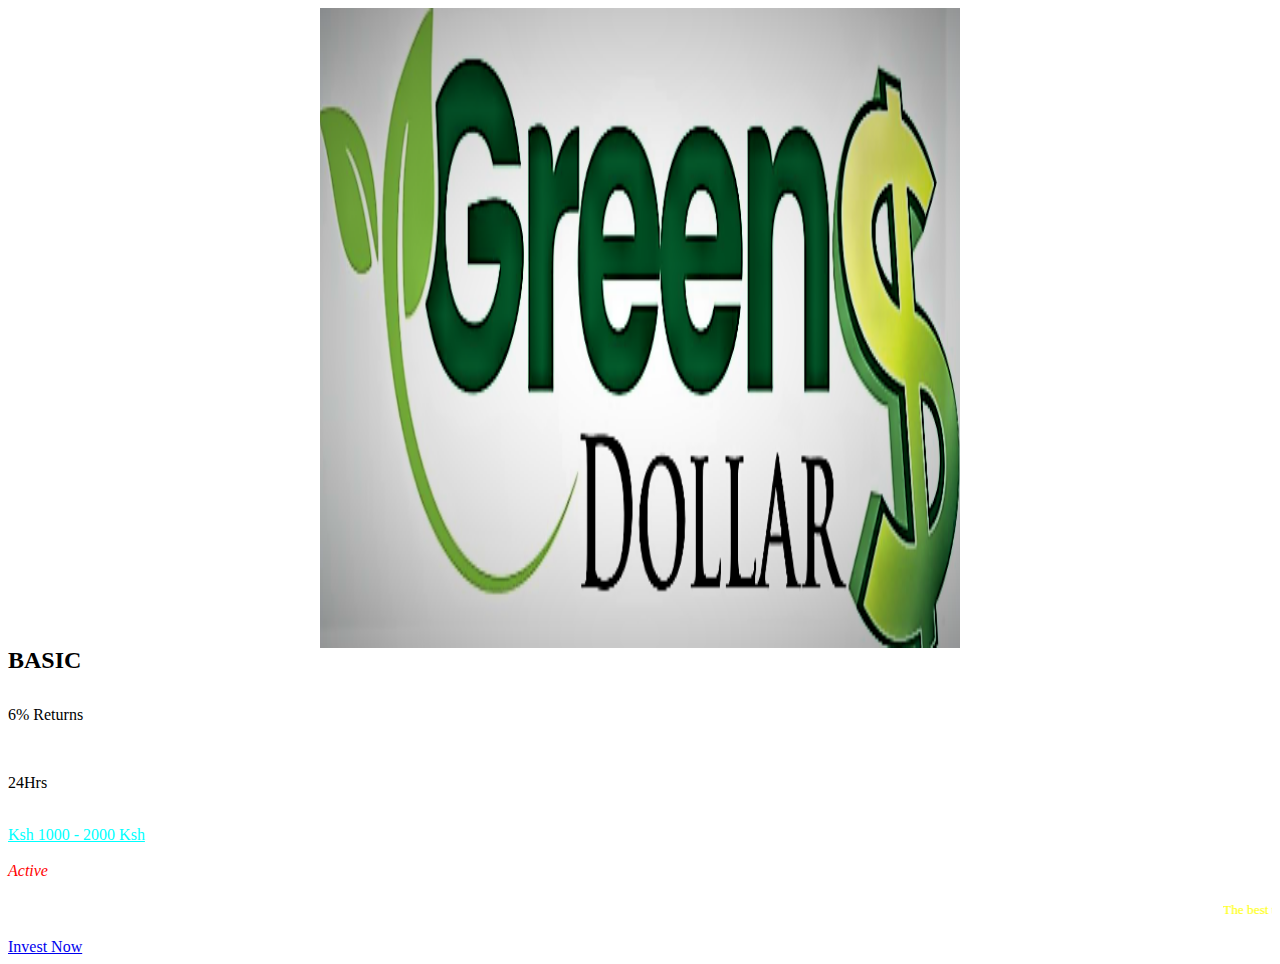
<file: Basic Plan.html>
<!DOCTYPE html>
<html lang="pt-BR">
<head>
	<meta charset="UTF-8">
		<title>The  &#8211; Green Dollar</title>
<meta name='robots' content='max-image-preview:large' />
<link rel="alternate" type="application/rss+xml" title="Feed para Dream Sinaiss &raquo;" href="https://dreamsinaiss.com/feed/" />
<link rel="alternate" type="application/rss+xml" title="Feed de comentários para Dream Sinaiss &raquo;" href="https://dreamsinaiss.com/comments/feed/" />

<style id='wp-emoji-styles-inline-css'>

	img.wp-smiley, img.emoji {
		display: inline !important;
		border: none !important;
		box-shadow: none !important;
		height: 1em !important;
		width: 1em !important;
		margin: 0 0.07em !important;
		vertical-align: -0.1em !important;
		background: none !important;
		padding: 0 !important;
	}
</style>
<style id='classic-theme-styles-inline-css'>
/*! This file is auto-generated */
.wp-block-button__link{color:#fff;background-color:#32373c;border-radius:9999px;box-shadow:none;text-decoration:none;padding:calc(.667em + 2px) calc(1.333em + 2px);font-size:1.125em}.wp-block-file__button{background:#32373c;color:#fff;text-decoration:none}
</style>
<style id='global-styles-inline-css'>
body{--wp--preset--color--black: #000000;--wp--preset--color--cyan-bluish-gray: #abb8c3;--wp--preset--color--white: #ffffff;--wp--preset--color--pale-pink: #f78da7;--wp--preset--color--vivid-red: #cf2e2e;--wp--preset--color--luminous-vivid-orange: #ff6900;--wp--preset--color--luminous-vivid-amber: #fcb900;--wp--preset--color--light-green-cyan: #7bdcb5;--wp--preset--color--vivid-green-cyan: #00d084;--wp--preset--color--pale-cyan-blue: #8ed1fc;--wp--preset--color--vivid-cyan-blue: #0693e3;--wp--preset--color--vivid-purple: #9b51e0;--wp--preset--gradient--vivid-cyan-blue-to-vivid-purple: linear-gradient(135deg,rgba(6,147,227,1) 0%,rgb(155,81,224) 100%);--wp--preset--gradient--light-green-cyan-to-vivid-green-cyan: linear-gradient(135deg,rgb(122,220,180) 0%,rgb(0,208,130) 100%);--wp--preset--gradient--luminous-vivid-amber-to-luminous-vivid-orange: linear-gradient(135deg,rgba(252,185,0,1) 0%,rgba(255,105,0,1) 100%);--wp--preset--gradient--luminous-vivid-orange-to-vivid-red: linear-gradient(135deg,rgba(255,105,0,1) 0%,rgb(207,46,46) 100%);--wp--preset--gradient--very-light-gray-to-cyan-bluish-gray: linear-gradient(135deg,rgb(238,238,238) 0%,rgb(169,184,195) 100%);--wp--preset--gradient--cool-to-warm-spectrum: linear-gradient(135deg,rgb(74,234,220) 0%,rgb(151,120,209) 20%,rgb(207,42,186) 40%,rgb(238,44,130) 60%,rgb(251,105,98) 80%,rgb(254,248,76) 100%);--wp--preset--gradient--blush-light-purple: linear-gradient(135deg,rgb(255,206,236) 0%,rgb(152,150,240) 100%);--wp--preset--gradient--blush-bordeaux: linear-gradient(135deg,rgb(254,205,165) 0%,rgb(254,45,45) 50%,rgb(107,0,62) 100%);--wp--preset--gradient--luminous-dusk: linear-gradient(135deg,rgb(255,203,112) 0%,rgb(199,81,192) 50%,rgb(65,88,208) 100%);--wp--preset--gradient--pale-ocean: linear-gradient(135deg,rgb(255,245,203) 0%,rgb(182,227,212) 50%,rgb(51,167,181) 100%);--wp--preset--gradient--electric-grass: linear-gradient(135deg,rgb(202,248,128) 0%,rgb(113,206,126) 100%);--wp--preset--gradient--midnight: linear-gradient(135deg,rgb(2,3,129) 0%,rgb(40,116,252) 100%);--wp--preset--font-size--small: 13px;--wp--preset--font-size--medium: 20px;--wp--preset--font-size--large: 36px;--wp--preset--font-size--x-large: 42px;--wp--preset--spacing--20: 0.44rem;--wp--preset--spacing--30: 0.67rem;--wp--preset--spacing--40: 1rem;--wp--preset--spacing--50: 1.5rem;--wp--preset--spacing--60: 2.25rem;--wp--preset--spacing--70: 3.38rem;--wp--preset--spacing--80: 5.06rem;--wp--preset--shadow--natural: 6px 6px 9px rgba(0, 0, 0, 0.2);--wp--preset--shadow--deep: 12px 12px 50px rgba(0, 0, 0, 0.4);--wp--preset--shadow--sharp: 6px 6px 0px rgba(0, 0, 0, 0.2);--wp--preset--shadow--outlined: 6px 6px 0px -3px rgba(255, 255, 255, 1), 6px 6px rgba(0, 0, 0, 1);--wp--preset--shadow--crisp: 6px 6px 0px rgba(0, 0, 0, 1);}:where(.is-layout-flex){gap: 0.5em;}:where(.is-layout-grid){gap: 0.5em;}body .is-layout-flow > .alignleft{float: left;margin-inline-start: 0;margin-inline-end: 2em;}body .is-layout-flow > .alignright{float: right;margin-inline-start: 2em;margin-inline-end: 0;}body .is-layout-flow > .aligncenter{margin-left: auto !important;margin-right: auto !important;}body .is-layout-constrained > .alignleft{float: left;margin-inline-start: 0;margin-inline-end: 2em;}body .is-layout-constrained > .alignright{float: right;margin-inline-start: 2em;margin-inline-end: 0;}body .is-layout-constrained > .aligncenter{margin-left: auto !important;margin-right: auto !important;}body .is-layout-constrained > :where(:not(.alignleft):not(.alignright):not(.alignfull)){max-width: var(--wp--style--global--content-size);margin-left: auto !important;margin-right: auto !important;}body .is-layout-constrained > .alignwide{max-width: var(--wp--style--global--wide-size);}body .is-layout-flex{display: flex;}body .is-layout-flex{flex-wrap: wrap;align-items: center;}body .is-layout-flex > *{margin: 0;}body .is-layout-grid{display: grid;}body .is-layout-grid > *{margin: 0;}:where(.wp-block-columns.is-layout-flex){gap: 2em;}:where(.wp-block-columns.is-layout-grid){gap: 2em;}:where(.wp-block-post-template.is-layout-flex){gap: 1.25em;}:where(.wp-block-post-template.is-layout-grid){gap: 1.25em;}.has-black-color{color: var(--wp--preset--color--black) !important;}.has-cyan-bluish-gray-color{color: var(--wp--preset--color--cyan-bluish-gray) !important;}.has-white-color{color: var(--wp--preset--color--white) !important;}.has-pale-pink-color{color: var(--wp--preset--color--pale-pink) !important;}.has-vivid-red-color{color: var(--wp--preset--color--vivid-red) !important;}.has-luminous-vivid-orange-color{color: var(--wp--preset--color--luminous-vivid-orange) !important;}.has-luminous-vivid-amber-color{color: var(--wp--preset--color--luminous-vivid-amber) !important;}.has-light-green-cyan-color{color: var(--wp--preset--color--light-green-cyan) !important;}.has-vivid-green-cyan-color{color: var(--wp--preset--color--vivid-green-cyan) !important;}.has-pale-cyan-blue-color{color: var(--wp--preset--color--pale-cyan-blue) !important;}.has-vivid-cyan-blue-color{color: var(--wp--preset--color--vivid-cyan-blue) !important;}.has-vivid-purple-color{color: var(--wp--preset--color--vivid-purple) !important;}.has-black-background-color{background-color: var(--wp--preset--color--black) !important;}.has-cyan-bluish-gray-background-color{background-color: var(--wp--preset--color--cyan-bluish-gray) !important;}.has-white-background-color{background-color: var(--wp--preset--color--white) !important;}.has-pale-pink-background-color{background-color: var(--wp--preset--color--pale-pink) !important;}.has-vivid-red-background-color{background-color: var(--wp--preset--color--vivid-red) !important;}.has-luminous-vivid-orange-background-color{background-color: var(--wp--preset--color--luminous-vivid-orange) !important;}.has-luminous-vivid-amber-background-color{background-color: var(--wp--preset--color--luminous-vivid-amber) !important;}.has-light-green-cyan-background-color{background-color: var(--wp--preset--color--light-green-cyan) !important;}.has-vivid-green-cyan-background-color{background-color: var(--wp--preset--color--vivid-green-cyan) !important;}.has-pale-cyan-blue-background-color{background-color: var(--wp--preset--color--pale-cyan-blue) !important;}.has-vivid-cyan-blue-background-color{background-color: var(--wp--preset--color--vivid-cyan-blue) !important;}.has-vivid-purple-background-color{background-color: var(--wp--preset--color--vivid-purple) !important;}.has-black-border-color{border-color: var(--wp--preset--color--black) !important;}.has-cyan-bluish-gray-border-color{border-color: var(--wp--preset--color--cyan-bluish-gray) !important;}.has-white-border-color{border-color: var(--wp--preset--color--white) !important;}.has-pale-pink-border-color{border-color: var(--wp--preset--color--pale-pink) !important;}.has-vivid-red-border-color{border-color: var(--wp--preset--color--vivid-red) !important;}.has-luminous-vivid-orange-border-color{border-color: var(--wp--preset--color--luminous-vivid-orange) !important;}.has-luminous-vivid-amber-border-color{border-color: var(--wp--preset--color--luminous-vivid-amber) !important;}.has-light-green-cyan-border-color{border-color: var(--wp--preset--color--light-green-cyan) !important;}.has-vivid-green-cyan-border-color{border-color: var(--wp--preset--color--vivid-green-cyan) !important;}.has-pale-cyan-blue-border-color{border-color: var(--wp--preset--color--pale-cyan-blue) !important;}.has-vivid-cyan-blue-border-color{border-color: var(--wp--preset--color--vivid-cyan-blue) !important;}.has-vivid-purple-border-color{border-color: var(--wp--preset--color--vivid-purple) !important;}.has-vivid-cyan-blue-to-vivid-purple-gradient-background{background: var(--wp--preset--gradient--vivid-cyan-blue-to-vivid-purple) !important;}.has-light-green-cyan-to-vivid-green-cyan-gradient-background{background: var(--wp--preset--gradient--light-green-cyan-to-vivid-green-cyan) !important;}.has-luminous-vivid-amber-to-luminous-vivid-orange-gradient-background{background: var(--wp--preset--gradient--luminous-vivid-amber-to-luminous-vivid-orange) !important;}.has-luminous-vivid-orange-to-vivid-red-gradient-background{background: var(--wp--preset--gradient--luminous-vivid-orange-to-vivid-red) !important;}.has-very-light-gray-to-cyan-bluish-gray-gradient-background{background: var(--wp--preset--gradient--very-light-gray-to-cyan-bluish-gray) !important;}.has-cool-to-warm-spectrum-gradient-background{background: var(--wp--preset--gradient--cool-to-warm-spectrum) !important;}.has-blush-light-purple-gradient-background{background: var(--wp--preset--gradient--blush-light-purple) !important;}.has-blush-bordeaux-gradient-background{background: var(--wp--preset--gradient--blush-bordeaux) !important;}.has-luminous-dusk-gradient-background{background: var(--wp--preset--gradient--luminous-dusk) !important;}.has-pale-ocean-gradient-background{background: var(--wp--preset--gradient--pale-ocean) !important;}.has-electric-grass-gradient-background{background: var(--wp--preset--gradient--electric-grass) !important;}.has-midnight-gradient-background{background: var(--wp--preset--gradient--midnight) !important;}.has-small-font-size{font-size: var(--wp--preset--font-size--small) !important;}.has-medium-font-size{font-size: var(--wp--preset--font-size--medium) !important;}.has-large-font-size{font-size: var(--wp--preset--font-size--large) !important;}.has-x-large-font-size{font-size: var(--wp--preset--font-size--x-large) !important;}
.wp-block-navigation a:where(:not(.wp-element-button)){color: inherit;}
:where(.wp-block-post-template.is-layout-flex){gap: 1.25em;}:where(.wp-block-post-template.is-layout-grid){gap: 1.25em;}
:where(.wp-block-columns.is-layout-flex){gap: 2em;}:where(.wp-block-columns.is-layout-grid){gap: 2em;}
.wp-block-pullquote{font-size: 1.5em;line-height: 1.6;}
</style>
<link rel='stylesheet' id='hello-elementor-css' href='https://dreamsinaiss.com/wp-content/themes/hello-elementor/style.min.css?ver=2.9.0' media='all' />
<link rel='stylesheet' id='hello-elementor-theme-style-css' href='https://dreamsinaiss.com/wp-content/themes/hello-elementor/theme.min.css?ver=2.9.0' media='all' />
<link rel='stylesheet' id='elementor-frontend-css' href='https://dreamsinaiss.com/wp-content/plugins/elementor/assets/css/frontend-lite.min.css?ver=3.17.3' media='all' />
<link rel='stylesheet' id='elementor-post-9-css' href='https://dreamsinaiss.com/wp-content/uploads/elementor/css/post-9.css?ver=1707600883' media='all' />
<link rel='stylesheet' id='elementor-icons-css' href='https://dreamsinaiss.com/wp-content/plugins/elementor/assets/lib/eicons/css/elementor-icons.min.css?ver=5.23.0' media='all' />
<link rel='stylesheet' id='swiper-css' href='https://dreamsinaiss.com/wp-content/plugins/elementor/assets/lib/swiper/v8/css/swiper.min.css?ver=8.4.5' media='all' />
<link rel='stylesheet' id='elementor-pro-css' href='https://dreamsinaiss.com/wp-content/plugins/elementor-pro/assets/css/frontend-lite.min.css?ver=3.7.2' media='all' />
<link rel='stylesheet' id='elementor-global-css' href='https://dreamsinaiss.com/wp-content/uploads/elementor/css/global.css?ver=1707600883' media='all' />
<link rel='stylesheet' id='elementor-post-123-css' href='https://dreamsinaiss.com/wp-content/uploads/elementor/css/post-123.css?ver=1707600909' media='all' />
<link rel='stylesheet' id='google-fonts-1-css' href='https://fonts.googleapis.com/css?family=Roboto%3A100%2C100italic%2C200%2C200italic%2C300%2C300italic%2C400%2C400italic%2C500%2C500italic%2C600%2C600italic%2C700%2C700italic%2C800%2C800italic%2C900%2C900italic%7CRoboto+Slab%3A100%2C100italic%2C200%2C200italic%2C300%2C300italic%2C400%2C400italic%2C500%2C500italic%2C600%2C600italic%2C700%2C700italic%2C800%2C800italic%2C900%2C900italic%7CInter%3A100%2C100italic%2C200%2C200italic%2C300%2C300italic%2C400%2C400italic%2C500%2C500italic%2C600%2C600italic%2C700%2C700italic%2C800%2C800italic%2C900%2C900italic&#038;display=swap&#038;ver=6.4.3' media='all' />
<link rel='stylesheet' id='elementor-icons-shared-0-css' href='https://dreamsinaiss.com/wp-content/plugins/elementor/assets/lib/font-awesome/css/fontawesome.min.css?ver=5.15.3' media='all' />
<link rel='stylesheet' id='elementor-icons-fa-solid-css' href='https://dreamsinaiss.com/wp-content/plugins/elementor/assets/lib/font-awesome/css/solid.min.css?ver=5.15.3' media='all' />
<link rel="preconnect" href="https://fonts.gstatic.com/" crossorigin><script src="https://dreamsinaiss.com/wp-includes/js/jquery/jquery.min.js?ver=3.7.1" id="jquery-core-js"></script>
<script src="https://dreamsinaiss.com/wp-includes/js/jquery/jquery-migrate.min.js?ver=3.4.1" id="jquery-migrate-js"></script>
<link rel="https://api.w.org/" href="https://dreamsinaiss.com/wp-json/" /><link rel="alternate" type="application/json" href="https://dreamsinaiss.com/wp-json/wp/v2/pages/123" /><link rel="EditURI" type="application/rsd+xml" title="RSD" href="https://dreamsinaiss.com/xmlrpc.php?rsd" />
<meta name="generator" content="WordPress 6.4.3" />
<link rel="canonical" href="https://dreamsinaiss.com/12-2/" />
<link rel='shortlink' href='https://dreamsinaiss.com/?p=123' />
<link rel="alternate" type="application/json+oembed" href="https://dreamsinaiss.com/wp-json/oembed/1.0/embed?url=https%3A%2F%2Fdreamsinaiss.com%2F12-2%2F" />
<link rel="alternate" type="text/xml+oembed" href="https://dreamsinaiss.com/wp-json/oembed/1.0/embed?url=https%3A%2F%2Fdreamsinaiss.com%2F12-2%2F&#038;format=xml" />
<meta name="generator" content="Elementor 3.17.3; features: e_dom_optimization, e_optimized_assets_loading, e_optimized_css_loading, additional_custom_breakpoints, block_editor_assets_optimize, e_image_loading_optimization; settings: css_print_method-external, google_font-enabled, font_display-swap">
	<meta name="viewport" content="width=device-width, initial-scale=1.0, viewport-fit=cover" />





    



</head>
<body class="page-template page-template-elementor_canvas page page-id-123 elementor-default elementor-template-canvas elementor-kit-9 elementor-page elementor-page-123">
			<div data-elementor-type="wp-page" data-elementor-id="123" class="elementor elementor-123">
							<div class="elementor-element elementor-element-8fa3c4e e-flex e-con-boxed e-con e-parent" data-id="8fa3c4e" data-element_type="container" data-settings="{&quot;background_background&quot;:&quot;classic&quot;,&quot;content_width&quot;:&quot;boxed&quot;}" data-core-v316-plus="true">
					<div class="e-con-inner">
				<div class="elementor-element elementor-element-d60bb98 elementor-widget elementor-widget-image" data-id="d60bb98" data-element_type="widget" data-widget_type="image.default">
				<div class="elementor-widget-container">
			<style>/*! elementor - v3.17.0 - 08-11-2023 */
.elementor-widget-image{text-align:center}.elementor-widget-image a{display:inline-block}.elementor-widget-image a img[src$=".svg"]{width:48px}.elementor-widget-image img{vertical-align:middle;display:inline-block}</style>												<img fetchpriority="high" decoding="async" width="640" height="640" src=" 1.png       " class="attachment-medium_large size-medium_large wp-image-135" alt="" srcset="1.png" 640w, https://dreamsinaiss.com/wp-content/uploads/2023/11/IMG_2422-300x300.jpeg 300w, https://dreamsinaiss.com/wp-content/uploads/2023/11/IMG_2422-150x150.jpeg 150w" sizes="(max-width: 640px) 100vw, 640px" />															</div>
				</div>
				<div class="elementor-element elementor-element-954f81c elementor-widget elementor-widget-html" data-id="954f81c" data-element_type="widget" data-widget_type="html.default">
				<div class="elementor-widget-container">
			<!-- Meta Pixel Code -->

















<!-- End Meta Pixel Code -->		</div>
				</div>
				<div class="elementor-element elementor-element-0760ab6 elementor-widget elementor-widget-heading" data-id="0760ab6" data-element_type="widget" data-widget_type="heading.default">
				<div class="elementor-widget-container">
			<style>/*! elementor - v3.17.0 - 08-11-2023 */
.elementor-heading-title{padding:0;margin:0;line-height:1}.elementor-widget-heading .elementor-heading-title[class*=elementor-size-]>a{color:inherit;font-size:inherit;line-height:inherit}.elementor-widget-heading .elementor-heading-title.elementor-size-small{font-size:15px}.elementor-widget-heading .elementor-heading-title.elementor-size-medium{font-size:19px}.elementor-widget-heading .elementor-heading-title.elementor-size-large{font-size:29px}.elementor-widget-heading .elementor-heading-title.elementor-size-xl{font-size:39px}.elementor-widget-heading .elementor-heading-title.elementor-size-xxl{font-size:59px}</style><h2 class="elementor-heading-title elementor-size-default">BASIC </h2>	<div>        &nbsp;  &nbsp;                


</div>	</div>
				</div>
				<div class="elementor-element elementor-element-de12e31 elementor-widget__width-initial elementor-widget elementor-widget-text-editor" data-id="de12e31" data-element_type="widget" data-widget_type="text-editor.default">
				<div class="elementor-widget-container">
			<style>/*! elementor - v3.17.0 - 08-11-2023 */
.elementor-widget-text-editor.elementor-drop-cap-view-stacked .elementor-drop-cap{background-color:#69727d;color:#fff}.elementor-widget-text-editor.elementor-drop-cap-view-framed .elementor-drop-cap{color:#69727d;border:3px solid;background-color:transparent}.elementor-widget-text-editor:not(.elementor-drop-cap-view-default) .elementor-drop-cap{margin-top:8px}.elementor-widget-text-editor:not(.elementor-drop-cap-view-default) .elementor-drop-cap-letter{width:1em;height:1em}.elementor-widget-text-editor .elementor-drop-cap{float:left;text-align:center;line-height:1;font-size:50px}.elementor-widget-text-editor .elementor-drop-cap-letter{display:inline-block}</style>				<p>6% Returns</p>			<BR>	<p>24Hrs</p> <br>       <u>Ksh 1000 - 2000 Ksh</u>	               	<br><br>	<i>Active</i>				</div>
				</div>
				<div class="elementor-element elementor-element-27480f7 elementor-widget__width-initial elementor-widget elementor-widget-text-editor" data-id="27480f7" data-element_type="widget" data-widget_type="text-editor.default">
				<div class="elementor-widget-container">
							<p> 
                                


                                <marquee behavior="scroll" direction="left">
                                    <h class="head1" style="color:yellow;"   >    <sub>  The best time to invest is now.... 💸💸💸💸 💸💸💸💸💸   </sub>   </h>
                                </marquee>
                               




                            </p>						</div>

                           
				</div>
				<div class="elementor-element elementor-element-1f80647 elementor-view-default elementor-widget elementor-widget-icon" data-id="1f80647" data-element_type="widget" data-widget_type="icon.default">
				<div class="elementor-widget-container">
					<div class="elementor-icon-wrapper">
			<div class="elementor-icon">
			<i aria-hidden="true" class="fas fa-caret-down"></i>			</div>
		</div>
				</div>
				</div>
				<div class="elementor-element elementor-element-0eba6be elementor-align-justify elementor-widget__width-initial elementor-mobile-align-center elementor-widget elementor-widget-button" data-id="0eba6be" data-element_type="widget" data-widget_type="button.default">
				<div class="elementor-widget-container">
					<div class="elementor-button-wrapper">
			<a class="elementor-button elementor-button-link elementor-size-sm" href="  deposit.html ">
						<span class="elementor-button-content-wrapper">
						<span class="elementor-button-text"> Invest Now </span>
		</span>
					</a>
		</div>
				</div>
				</div>
					</div>
				</div>
		<div class="elementor-element elementor-element-65073a6 e-flex e-con-boxed e-con e-parent" data-id="65073a6" data-element_type="container" data-settings="{&quot;content_width&quot;:&quot;boxed&quot;}" data-core-v316-plus="true">
					<div class="e-con-inner">
					</div>
				</div>
							</div>
		
















<style> 
i{
    color: red;

    
}

u{
	color: cyan;
}
    
    </style>


</body>
</html>
</file>
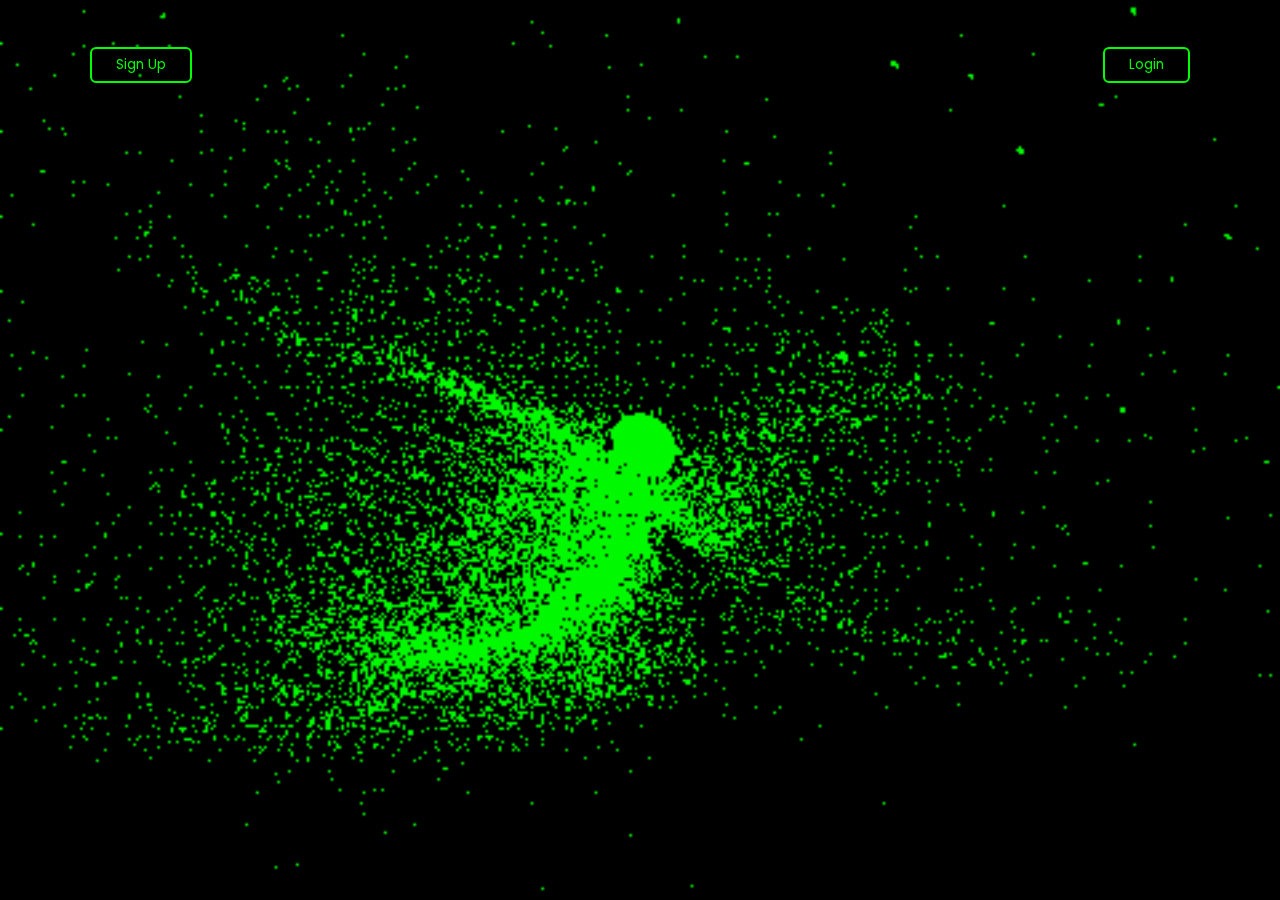
<file: login.html.html>
<!DOCTYPE html>
<!-- Coding by CodingLab || www.codinglabweb.com -->
<html lang="en">
  <head>
    <meta charset="UTF-8" />
    <meta http-equiv="X-UA-Compatible" content="IE=edge" />
    <meta name="viewport" content="width=device-width, initial-scale=1.0" />
    <title>  Green Dollar</title>
    <link rel="stylesheet" href="style.css" />
    <!-- Unicons -->
    <link rel="stylesheet" href="https://unicons.iconscout.com/release/v4.0.0/css/line.css" />
  </head>
  <body>
     
    <!-- Header -->
    <header class="header"><br>
       
      <nav class="nav">
        
       

         

        <button class="button" id="form-open"> Sign Up</button>
<br>
<button class="button" id="form-open"> Login</button>

      </nav>
      <marquee behavior="scroll" direction="left"> <b>    </b> </marquee>
       
    </header> 
     
    <!-- Home -->
    <section class="home">
      <div class="form_container">
        <i class="uil uil-times form_close"></i>
        <!-- Login From -->
        <div class="form login_form">
          <form action="Gold Win Dashboar.html">
            <h2  >  💲  </h2>
            <br>
            <h2 style="color: lime;"> Login </h2>

            <div class="input_box">
              <input type="email" placeholder="Enter your email" required />
              <i class="uil uil-envelope-alt email"></i>
            </div>
            <div class="input_box">
              <input type="password"  placeholder="Enter your password" required />
              <i class="uil uil-lock password"></i>
              <i class="uil uil-eye-slash pw_hide"></i>
            </div>

            <div class="option_field">
              <span class="checkbox">
                <input type="checkbox" id="check" required/>
                <label for="check">Remember me</label>
              </span>
              <a href="index.html" class="forgot_pw">Forgot password?</a>
            </div>

            <button class="button">Login Now</button>

            <div class="login_signup">Don't have an account? <a href="#" id="signup">Signup</a></div>
          </form>
          <br>
          <marquee behavior="scroll" direction="left"> <i> Please save your Email & Password so we can keep you logged in for some days.... </i></marquee>
        </div>

        <!-- Signup From -->
        <div class="form signup_form">
          <form action="login.html.html">
            <h2> 💲  </h2>
            <br>
            <h2  style="color: lime;">Sign Up</h2>

            <div class="input_box">
              <input type="email" placeholder="Enter your email" required />
              <i class="uil uil-envelope-alt email"></i>
            </div>
            <div class="input_box">
              <input type="password" placeholder="Create password" required />
              <i class="uil uil-lock password"></i>
              <i class="uil uil-eye-slash pw_hide"></i>
            </div>
            <div class="input_box">
              <input type="password" placeholder="Confirm password" required />
              <i class="uil uil-lock password"></i>
              <i class="uil uil-eye-slash pw_hide"></i>
            </div>

            <button class="button">Sign Up Now</button>

            <div class="login_signup">Already have an account? <a href="#" id="login">Login</a></div>
          </form> 
           
           
        </div> 
        <br>
        <marquee behavior="scroll" direction="right"> <u>    </u> </marquee>
       
      </div>
    </section>

    <script src="script.js"></script>
  </body>
</html>
</file>
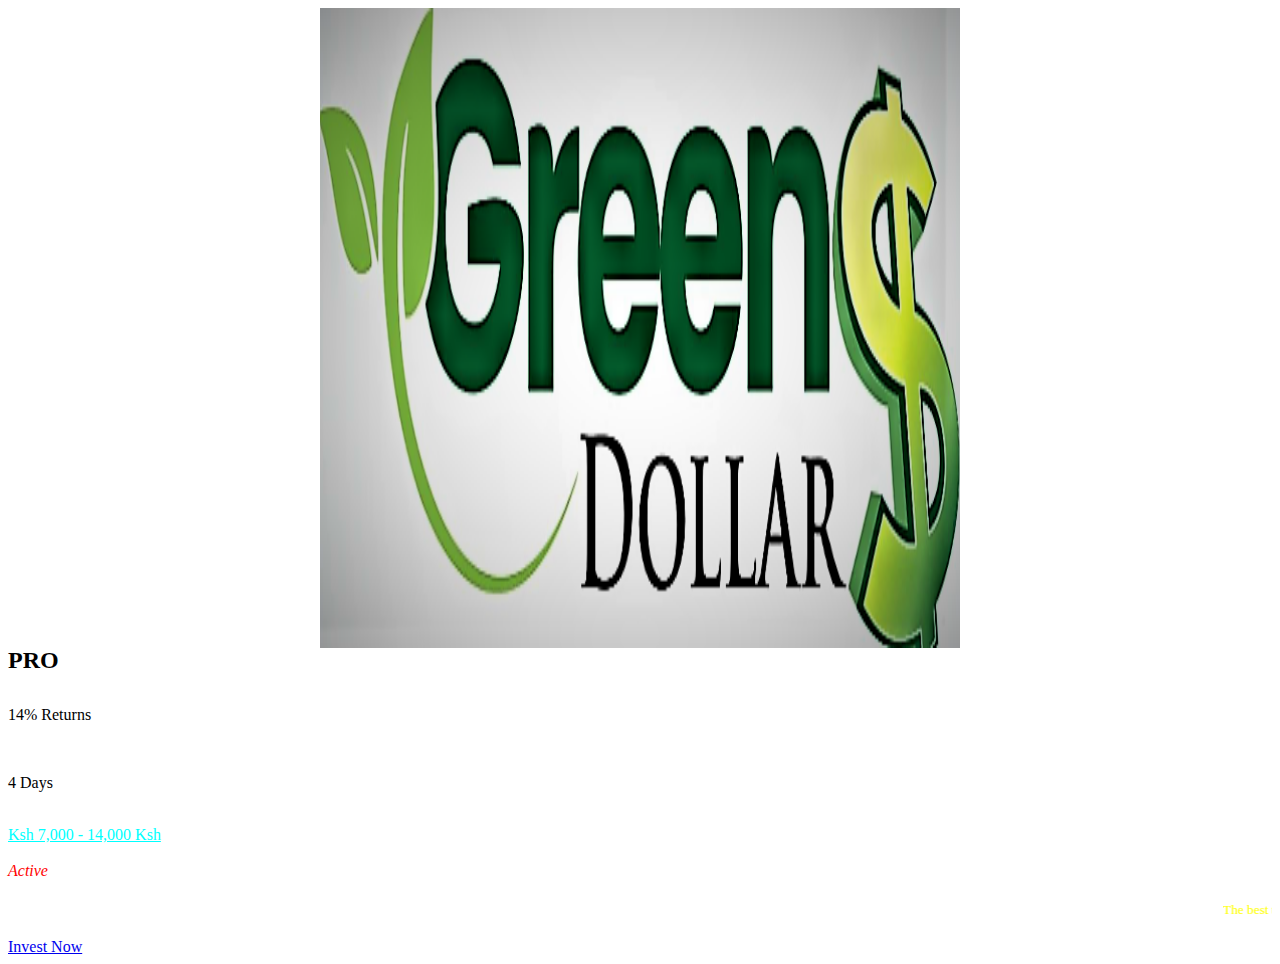
<file: Pro Plan.html>
<!DOCTYPE html>
<html lang="pt-BR">
<head>
	<meta charset="UTF-8">
		<title>The  &#8211; Green Dollar</title>

<style id='wp-emoji-styles-inline-css'>

	img.wp-smiley, img.emoji {
		display: inline !important;
		border: none !important;
		box-shadow: none !important;
		height: 1em !important;
		width: 1em !important;
		margin: 0 0.07em !important;
		vertical-align: -0.1em !important;
		background: none !important;
		padding: 0 !important;
	}
</style>
<style id='classic-theme-styles-inline-css'>
/*! This file is auto-generated */
.wp-block-button__link{color:#fff;background-color:#32373c;border-radius:9999px;box-shadow:none;text-decoration:none;padding:calc(.667em + 2px) calc(1.333em + 2px);font-size:1.125em}.wp-block-file__button{background:#32373c;color:#fff;text-decoration:none}
</style>
<style id='global-styles-inline-css'>
body{--wp--preset--color--black: #000000;--wp--preset--color--cyan-bluish-gray: #abb8c3;--wp--preset--color--white: #ffffff;--wp--preset--color--pale-pink: #f78da7;--wp--preset--color--vivid-red: #cf2e2e;--wp--preset--color--luminous-vivid-orange: #ff6900;--wp--preset--color--luminous-vivid-amber: #fcb900;--wp--preset--color--light-green-cyan: #7bdcb5;--wp--preset--color--vivid-green-cyan: #00d084;--wp--preset--color--pale-cyan-blue: #8ed1fc;--wp--preset--color--vivid-cyan-blue: #0693e3;--wp--preset--color--vivid-purple: #9b51e0;--wp--preset--gradient--vivid-cyan-blue-to-vivid-purple: linear-gradient(135deg,rgba(6,147,227,1) 0%,rgb(155,81,224) 100%);--wp--preset--gradient--light-green-cyan-to-vivid-green-cyan: linear-gradient(135deg,rgb(122,220,180) 0%,rgb(0,208,130) 100%);--wp--preset--gradient--luminous-vivid-amber-to-luminous-vivid-orange: linear-gradient(135deg,rgba(252,185,0,1) 0%,rgba(255,105,0,1) 100%);--wp--preset--gradient--luminous-vivid-orange-to-vivid-red: linear-gradient(135deg,rgba(255,105,0,1) 0%,rgb(207,46,46) 100%);--wp--preset--gradient--very-light-gray-to-cyan-bluish-gray: linear-gradient(135deg,rgb(238,238,238) 0%,rgb(169,184,195) 100%);--wp--preset--gradient--cool-to-warm-spectrum: linear-gradient(135deg,rgb(74,234,220) 0%,rgb(151,120,209) 20%,rgb(207,42,186) 40%,rgb(238,44,130) 60%,rgb(251,105,98) 80%,rgb(254,248,76) 100%);--wp--preset--gradient--blush-light-purple: linear-gradient(135deg,rgb(255,206,236) 0%,rgb(152,150,240) 100%);--wp--preset--gradient--blush-bordeaux: linear-gradient(135deg,rgb(254,205,165) 0%,rgb(254,45,45) 50%,rgb(107,0,62) 100%);--wp--preset--gradient--luminous-dusk: linear-gradient(135deg,rgb(255,203,112) 0%,rgb(199,81,192) 50%,rgb(65,88,208) 100%);--wp--preset--gradient--pale-ocean: linear-gradient(135deg,rgb(255,245,203) 0%,rgb(182,227,212) 50%,rgb(51,167,181) 100%);--wp--preset--gradient--electric-grass: linear-gradient(135deg,rgb(202,248,128) 0%,rgb(113,206,126) 100%);--wp--preset--gradient--midnight: linear-gradient(135deg,rgb(2,3,129) 0%,rgb(40,116,252) 100%);--wp--preset--font-size--small: 13px;--wp--preset--font-size--medium: 20px;--wp--preset--font-size--large: 36px;--wp--preset--font-size--x-large: 42px;--wp--preset--spacing--20: 0.44rem;--wp--preset--spacing--30: 0.67rem;--wp--preset--spacing--40: 1rem;--wp--preset--spacing--50: 1.5rem;--wp--preset--spacing--60: 2.25rem;--wp--preset--spacing--70: 3.38rem;--wp--preset--spacing--80: 5.06rem;--wp--preset--shadow--natural: 6px 6px 9px rgba(0, 0, 0, 0.2);--wp--preset--shadow--deep: 12px 12px 50px rgba(0, 0, 0, 0.4);--wp--preset--shadow--sharp: 6px 6px 0px rgba(0, 0, 0, 0.2);--wp--preset--shadow--outlined: 6px 6px 0px -3px rgba(255, 255, 255, 1), 6px 6px rgba(0, 0, 0, 1);--wp--preset--shadow--crisp: 6px 6px 0px rgba(0, 0, 0, 1);}:where(.is-layout-flex){gap: 0.5em;}:where(.is-layout-grid){gap: 0.5em;}body .is-layout-flow > .alignleft{float: left;margin-inline-start: 0;margin-inline-end: 2em;}body .is-layout-flow > .alignright{float: right;margin-inline-start: 2em;margin-inline-end: 0;}body .is-layout-flow > .aligncenter{margin-left: auto !important;margin-right: auto !important;}body .is-layout-constrained > .alignleft{float: left;margin-inline-start: 0;margin-inline-end: 2em;}body .is-layout-constrained > .alignright{float: right;margin-inline-start: 2em;margin-inline-end: 0;}body .is-layout-constrained > .aligncenter{margin-left: auto !important;margin-right: auto !important;}body .is-layout-constrained > :where(:not(.alignleft):not(.alignright):not(.alignfull)){max-width: var(--wp--style--global--content-size);margin-left: auto !important;margin-right: auto !important;}body .is-layout-constrained > .alignwide{max-width: var(--wp--style--global--wide-size);}body .is-layout-flex{display: flex;}body .is-layout-flex{flex-wrap: wrap;align-items: center;}body .is-layout-flex > *{margin: 0;}body .is-layout-grid{display: grid;}body .is-layout-grid > *{margin: 0;}:where(.wp-block-columns.is-layout-flex){gap: 2em;}:where(.wp-block-columns.is-layout-grid){gap: 2em;}:where(.wp-block-post-template.is-layout-flex){gap: 1.25em;}:where(.wp-block-post-template.is-layout-grid){gap: 1.25em;}.has-black-color{color: var(--wp--preset--color--black) !important;}.has-cyan-bluish-gray-color{color: var(--wp--preset--color--cyan-bluish-gray) !important;}.has-white-color{color: var(--wp--preset--color--white) !important;}.has-pale-pink-color{color: var(--wp--preset--color--pale-pink) !important;}.has-vivid-red-color{color: var(--wp--preset--color--vivid-red) !important;}.has-luminous-vivid-orange-color{color: var(--wp--preset--color--luminous-vivid-orange) !important;}.has-luminous-vivid-amber-color{color: var(--wp--preset--color--luminous-vivid-amber) !important;}.has-light-green-cyan-color{color: var(--wp--preset--color--light-green-cyan) !important;}.has-vivid-green-cyan-color{color: var(--wp--preset--color--vivid-green-cyan) !important;}.has-pale-cyan-blue-color{color: var(--wp--preset--color--pale-cyan-blue) !important;}.has-vivid-cyan-blue-color{color: var(--wp--preset--color--vivid-cyan-blue) !important;}.has-vivid-purple-color{color: var(--wp--preset--color--vivid-purple) !important;}.has-black-background-color{background-color: var(--wp--preset--color--black) !important;}.has-cyan-bluish-gray-background-color{background-color: var(--wp--preset--color--cyan-bluish-gray) !important;}.has-white-background-color{background-color: var(--wp--preset--color--white) !important;}.has-pale-pink-background-color{background-color: var(--wp--preset--color--pale-pink) !important;}.has-vivid-red-background-color{background-color: var(--wp--preset--color--vivid-red) !important;}.has-luminous-vivid-orange-background-color{background-color: var(--wp--preset--color--luminous-vivid-orange) !important;}.has-luminous-vivid-amber-background-color{background-color: var(--wp--preset--color--luminous-vivid-amber) !important;}.has-light-green-cyan-background-color{background-color: var(--wp--preset--color--light-green-cyan) !important;}.has-vivid-green-cyan-background-color{background-color: var(--wp--preset--color--vivid-green-cyan) !important;}.has-pale-cyan-blue-background-color{background-color: var(--wp--preset--color--pale-cyan-blue) !important;}.has-vivid-cyan-blue-background-color{background-color: var(--wp--preset--color--vivid-cyan-blue) !important;}.has-vivid-purple-background-color{background-color: var(--wp--preset--color--vivid-purple) !important;}.has-black-border-color{border-color: var(--wp--preset--color--black) !important;}.has-cyan-bluish-gray-border-color{border-color: var(--wp--preset--color--cyan-bluish-gray) !important;}.has-white-border-color{border-color: var(--wp--preset--color--white) !important;}.has-pale-pink-border-color{border-color: var(--wp--preset--color--pale-pink) !important;}.has-vivid-red-border-color{border-color: var(--wp--preset--color--vivid-red) !important;}.has-luminous-vivid-orange-border-color{border-color: var(--wp--preset--color--luminous-vivid-orange) !important;}.has-luminous-vivid-amber-border-color{border-color: var(--wp--preset--color--luminous-vivid-amber) !important;}.has-light-green-cyan-border-color{border-color: var(--wp--preset--color--light-green-cyan) !important;}.has-vivid-green-cyan-border-color{border-color: var(--wp--preset--color--vivid-green-cyan) !important;}.has-pale-cyan-blue-border-color{border-color: var(--wp--preset--color--pale-cyan-blue) !important;}.has-vivid-cyan-blue-border-color{border-color: var(--wp--preset--color--vivid-cyan-blue) !important;}.has-vivid-purple-border-color{border-color: var(--wp--preset--color--vivid-purple) !important;}.has-vivid-cyan-blue-to-vivid-purple-gradient-background{background: var(--wp--preset--gradient--vivid-cyan-blue-to-vivid-purple) !important;}.has-light-green-cyan-to-vivid-green-cyan-gradient-background{background: var(--wp--preset--gradient--light-green-cyan-to-vivid-green-cyan) !important;}.has-luminous-vivid-amber-to-luminous-vivid-orange-gradient-background{background: var(--wp--preset--gradient--luminous-vivid-amber-to-luminous-vivid-orange) !important;}.has-luminous-vivid-orange-to-vivid-red-gradient-background{background: var(--wp--preset--gradient--luminous-vivid-orange-to-vivid-red) !important;}.has-very-light-gray-to-cyan-bluish-gray-gradient-background{background: var(--wp--preset--gradient--very-light-gray-to-cyan-bluish-gray) !important;}.has-cool-to-warm-spectrum-gradient-background{background: var(--wp--preset--gradient--cool-to-warm-spectrum) !important;}.has-blush-light-purple-gradient-background{background: var(--wp--preset--gradient--blush-light-purple) !important;}.has-blush-bordeaux-gradient-background{background: var(--wp--preset--gradient--blush-bordeaux) !important;}.has-luminous-dusk-gradient-background{background: var(--wp--preset--gradient--luminous-dusk) !important;}.has-pale-ocean-gradient-background{background: var(--wp--preset--gradient--pale-ocean) !important;}.has-electric-grass-gradient-background{background: var(--wp--preset--gradient--electric-grass) !important;}.has-midnight-gradient-background{background: var(--wp--preset--gradient--midnight) !important;}.has-small-font-size{font-size: var(--wp--preset--font-size--small) !important;}.has-medium-font-size{font-size: var(--wp--preset--font-size--medium) !important;}.has-large-font-size{font-size: var(--wp--preset--font-size--large) !important;}.has-x-large-font-size{font-size: var(--wp--preset--font-size--x-large) !important;}
.wp-block-navigation a:where(:not(.wp-element-button)){color: inherit;}
:where(.wp-block-post-template.is-layout-flex){gap: 1.25em;}:where(.wp-block-post-template.is-layout-grid){gap: 1.25em;}
:where(.wp-block-columns.is-layout-flex){gap: 2em;}:where(.wp-block-columns.is-layout-grid){gap: 2em;}
.wp-block-pullquote{font-size: 1.5em;line-height: 1.6;}
</style>
<link rel='stylesheet' id='hello-elementor-css' href='https://dreamsinaiss.com/wp-content/themes/hello-elementor/style.min.css?ver=2.9.0' media='all' />
<link rel='stylesheet' id='hello-elementor-theme-style-css' href='https://dreamsinaiss.com/wp-content/themes/hello-elementor/theme.min.css?ver=2.9.0' media='all' />
<link rel='stylesheet' id='elementor-frontend-css' href='https://dreamsinaiss.com/wp-content/plugins/elementor/assets/css/frontend-lite.min.css?ver=3.17.3' media='all' />
<link rel='stylesheet' id='elementor-post-9-css' href='https://dreamsinaiss.com/wp-content/uploads/elementor/css/post-9.css?ver=1707600883' media='all' />
<link rel='stylesheet' id='elementor-icons-css' href='https://dreamsinaiss.com/wp-content/plugins/elementor/assets/lib/eicons/css/elementor-icons.min.css?ver=5.23.0' media='all' />
<link rel='stylesheet' id='swiper-css' href='https://dreamsinaiss.com/wp-content/plugins/elementor/assets/lib/swiper/v8/css/swiper.min.css?ver=8.4.5' media='all' />
<link rel='stylesheet' id='elementor-pro-css' href='https://dreamsinaiss.com/wp-content/plugins/elementor-pro/assets/css/frontend-lite.min.css?ver=3.7.2' media='all' />
<link rel='stylesheet' id='elementor-global-css' href='https://dreamsinaiss.com/wp-content/uploads/elementor/css/global.css?ver=1707600883' media='all' />
<link rel='stylesheet' id='elementor-post-123-css' href='https://dreamsinaiss.com/wp-content/uploads/elementor/css/post-123.css?ver=1707600909' media='all' />
<link rel='stylesheet' id='google-fonts-1-css' href='https://fonts.googleapis.com/css?family=Roboto%3A100%2C100italic%2C200%2C200italic%2C300%2C300italic%2C400%2C400italic%2C500%2C500italic%2C600%2C600italic%2C700%2C700italic%2C800%2C800italic%2C900%2C900italic%7CRoboto+Slab%3A100%2C100italic%2C200%2C200italic%2C300%2C300italic%2C400%2C400italic%2C500%2C500italic%2C600%2C600italic%2C700%2C700italic%2C800%2C800italic%2C900%2C900italic%7CInter%3A100%2C100italic%2C200%2C200italic%2C300%2C300italic%2C400%2C400italic%2C500%2C500italic%2C600%2C600italic%2C700%2C700italic%2C800%2C800italic%2C900%2C900italic&#038;display=swap&#038;ver=6.4.3' media='all' />
<link rel='stylesheet' id='elementor-icons-shared-0-css' href='https://dreamsinaiss.com/wp-content/plugins/elementor/assets/lib/font-awesome/css/fontawesome.min.css?ver=5.15.3' media='all' />
<link rel='stylesheet' id='elementor-icons-fa-solid-css' href='https://dreamsinaiss.com/wp-content/plugins/elementor/assets/lib/font-awesome/css/solid.min.css?ver=5.15.3' media='all' />
<link rel="preconnect" href="https://fonts.gstatic.com/" crossorigin><script src="https://dreamsinaiss.com/wp-includes/js/jquery/jquery.min.js?ver=3.7.1" id="jquery-core-js"></script>
<script src="https://dreamsinaiss.com/wp-includes/js/jquery/jquery-migrate.min.js?ver=3.4.1" id="jquery-migrate-js"></script>
<link rel="https://api.w.org/" href="https://dreamsinaiss.com/wp-json/" /><link rel="alternate" type="application/json" href="https://dreamsinaiss.com/wp-json/wp/v2/pages/123" /><link rel="EditURI" type="application/rsd+xml" title="RSD" href="https://dreamsinaiss.com/xmlrpc.php?rsd" />
<meta name="generator" content="WordPress 6.4.3" />
<link rel="canonical" href="https://dreamsinaiss.com/12-2/" />
<link rel='shortlink' href='https://dreamsinaiss.com/?p=123' />
<link rel="alternate" type="application/json+oembed" href="https://dreamsinaiss.com/wp-json/oembed/1.0/embed?url=https%3A%2F%2Fdreamsinaiss.com%2F12-2%2F" />
<link rel="alternate" type="text/xml+oembed" href="https://dreamsinaiss.com/wp-json/oembed/1.0/embed?url=https%3A%2F%2Fdreamsinaiss.com%2F12-2%2F&#038;format=xml" />
<meta name="generator" content="Elementor 3.17.3; features: e_dom_optimization, e_optimized_assets_loading, e_optimized_css_loading, additional_custom_breakpoints, block_editor_assets_optimize, e_image_loading_optimization; settings: css_print_method-external, google_font-enabled, font_display-swap">
	<meta name="viewport" content="width=device-width, initial-scale=1.0, viewport-fit=cover" />





    



</head>
<body class="page-template page-template-elementor_canvas page page-id-123 elementor-default elementor-template-canvas elementor-kit-9 elementor-page elementor-page-123">
			<div data-elementor-type="wp-page" data-elementor-id="123" class="elementor elementor-123">
							<div class="elementor-element elementor-element-8fa3c4e e-flex e-con-boxed e-con e-parent" data-id="8fa3c4e" data-element_type="container" data-settings="{&quot;background_background&quot;:&quot;classic&quot;,&quot;content_width&quot;:&quot;boxed&quot;}" data-core-v316-plus="true">
					<div class="e-con-inner">
				<div class="elementor-element elementor-element-d60bb98 elementor-widget elementor-widget-image" data-id="d60bb98" data-element_type="widget" data-widget_type="image.default">
				<div class="elementor-widget-container">
			<style>/*! elementor - v3.17.0 - 08-11-2023 */
.elementor-widget-image{text-align:center}.elementor-widget-image a{display:inline-block}.elementor-widget-image a img[src$=".svg"]{width:48px}.elementor-widget-image img{vertical-align:middle;display:inline-block}</style>												<img fetchpriority="high" decoding="async" width="640" height="640" src="  1.png         " class="attachment-medium_large size-medium_large wp-image-135" alt="" srcset="1.png" 640w, https://dreamsinaiss.com/wp-content/uploads/2023/11/IMG_2422-300x300.jpeg 300w, https://dreamsinaiss.com/wp-content/uploads/2023/11/IMG_2422-150x150.jpeg 150w" sizes="(max-width: 640px) 100vw, 640px" />															</div>
				</div>
				<div class="elementor-element elementor-element-954f81c elementor-widget elementor-widget-html" data-id="954f81c" data-element_type="widget" data-widget_type="html.default">
				<div class="elementor-widget-container">
			<!-- Meta Pixel Code -->






<!-- End Meta Pixel Code -->		</div>
				</div>
				<div class="elementor-element elementor-element-0760ab6 elementor-widget elementor-widget-heading" data-id="0760ab6" data-element_type="widget" data-widget_type="heading.default">
				<div class="elementor-widget-container">
			<style>/*! elementor - v3.17.0 - 08-11-2023 */
.elementor-heading-title{padding:0;margin:0;line-height:1}.elementor-widget-heading .elementor-heading-title[class*=elementor-size-]>a{color:inherit;font-size:inherit;line-height:inherit}.elementor-widget-heading .elementor-heading-title.elementor-size-small{font-size:15px}.elementor-widget-heading .elementor-heading-title.elementor-size-medium{font-size:19px}.elementor-widget-heading .elementor-heading-title.elementor-size-large{font-size:29px}.elementor-widget-heading .elementor-heading-title.elementor-size-xl{font-size:39px}.elementor-widget-heading .elementor-heading-title.elementor-size-xxl{font-size:59px}</style><h2 class="elementor-heading-title elementor-size-default">PRO </h2>	<div>        &nbsp;  &nbsp;                


</div>	</div>
				</div>
				<div class="elementor-element elementor-element-de12e31 elementor-widget__width-initial elementor-widget elementor-widget-text-editor" data-id="de12e31" data-element_type="widget" data-widget_type="text-editor.default">
				<div class="elementor-widget-container">
			<style>/*! elementor - v3.17.0 - 08-11-2023 */
.elementor-widget-text-editor.elementor-drop-cap-view-stacked .elementor-drop-cap{background-color:#69727d;color:#fff}.elementor-widget-text-editor.elementor-drop-cap-view-framed .elementor-drop-cap{color:#69727d;border:3px solid;background-color:transparent}.elementor-widget-text-editor:not(.elementor-drop-cap-view-default) .elementor-drop-cap{margin-top:8px}.elementor-widget-text-editor:not(.elementor-drop-cap-view-default) .elementor-drop-cap-letter{width:1em;height:1em}.elementor-widget-text-editor .elementor-drop-cap{float:left;text-align:center;line-height:1;font-size:50px}.elementor-widget-text-editor .elementor-drop-cap-letter{display:inline-block}</style>				<p>14% Returns</p>			<BR>	<p>4 Days</p> <br>       <u>Ksh 7,000 - 14,000 Ksh</u>	               	<br><br>	<i>Active</i>				</div>
				</div>
				<div class="elementor-element elementor-element-27480f7 elementor-widget__width-initial elementor-widget elementor-widget-text-editor" data-id="27480f7" data-element_type="widget" data-widget_type="text-editor.default">
				<div class="elementor-widget-container">
							<p> 
                                


                                <marquee behavior="scroll" direction="left">
                                    <h class="head1" style="color:yellow;"   >    <sub>  The best time to invest is now.... 💸💸💸💸 💸💸💸💸💸    </sub>   </h>
                                </marquee>
                               




                            </p>						</div>

                           
				</div>
				<div class="elementor-element elementor-element-1f80647 elementor-view-default elementor-widget elementor-widget-icon" data-id="1f80647" data-element_type="widget" data-widget_type="icon.default">
				<div class="elementor-widget-container">
					<div class="elementor-icon-wrapper">
			<div class="elementor-icon">
			<i aria-hidden="true" class="fas fa-caret-down"></i>			</div>
		</div>
				</div>
				</div>
				<div class="elementor-element elementor-element-0eba6be elementor-align-justify elementor-widget__width-initial elementor-mobile-align-center elementor-widget elementor-widget-button" data-id="0eba6be" data-element_type="widget" data-widget_type="button.default">
				<div class="elementor-widget-container">
					<div class="elementor-button-wrapper">
			<a class="elementor-button elementor-button-link elementor-size-sm" href="  deposit.html ">
						<span class="elementor-button-content-wrapper">
						<span class="elementor-button-text"> Invest Now </span>
		</span>
					</a>
		</div>
				</div>
				</div>
					</div>
				</div>
		<div class="elementor-element elementor-element-65073a6 e-flex e-con-boxed e-con e-parent" data-id="65073a6" data-element_type="container" data-settings="{&quot;content_width&quot;:&quot;boxed&quot;}" data-core-v316-plus="true">
					<div class="e-con-inner">
					</div>
				</div>
							</div>
		





<style> 
i{
    color: red;

    
}

u{
	color: cyan;
}
    
    </style>

</html>
</file>
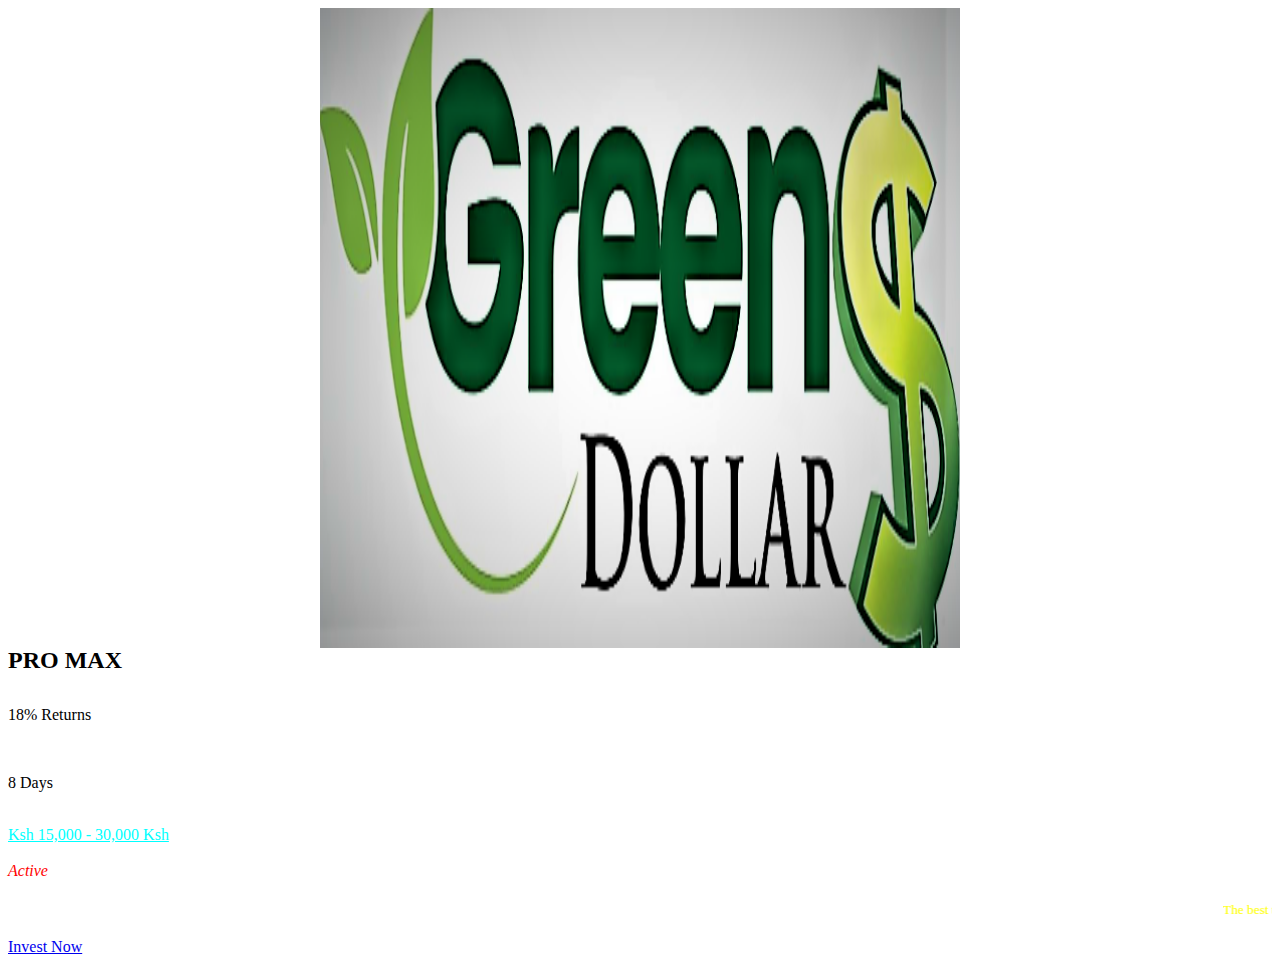
<file: Promax Plan.html>
<!DOCTYPE html>
<html lang="pt-BR">
<head>
	<meta charset="UTF-8">
		<title>The  &#8211; Green Dollar</title>

<style id='wp-emoji-styles-inline-css'>

	img.wp-smiley, img.emoji {
		display: inline !important;
		border: none !important;
		box-shadow: none !important;
		height: 1em !important;
		width: 1em !important;
		margin: 0 0.07em !important;
		vertical-align: -0.1em !important;
		background: none !important;
		padding: 0 !important;
	}
</style>
<style id='classic-theme-styles-inline-css'>
/*! This file is auto-generated */
.wp-block-button__link{color:#fff;background-color:#32373c;border-radius:9999px;box-shadow:none;text-decoration:none;padding:calc(.667em + 2px) calc(1.333em + 2px);font-size:1.125em}.wp-block-file__button{background:#32373c;color:#fff;text-decoration:none}
</style>
<style id='global-styles-inline-css'>
body{--wp--preset--color--black: #000000;--wp--preset--color--cyan-bluish-gray: #abb8c3;--wp--preset--color--white: #ffffff;--wp--preset--color--pale-pink: #f78da7;--wp--preset--color--vivid-red: #cf2e2e;--wp--preset--color--luminous-vivid-orange: #ff6900;--wp--preset--color--luminous-vivid-amber: #fcb900;--wp--preset--color--light-green-cyan: #7bdcb5;--wp--preset--color--vivid-green-cyan: #00d084;--wp--preset--color--pale-cyan-blue: #8ed1fc;--wp--preset--color--vivid-cyan-blue: #0693e3;--wp--preset--color--vivid-purple: #9b51e0;--wp--preset--gradient--vivid-cyan-blue-to-vivid-purple: linear-gradient(135deg,rgba(6,147,227,1) 0%,rgb(155,81,224) 100%);--wp--preset--gradient--light-green-cyan-to-vivid-green-cyan: linear-gradient(135deg,rgb(122,220,180) 0%,rgb(0,208,130) 100%);--wp--preset--gradient--luminous-vivid-amber-to-luminous-vivid-orange: linear-gradient(135deg,rgba(252,185,0,1) 0%,rgba(255,105,0,1) 100%);--wp--preset--gradient--luminous-vivid-orange-to-vivid-red: linear-gradient(135deg,rgba(255,105,0,1) 0%,rgb(207,46,46) 100%);--wp--preset--gradient--very-light-gray-to-cyan-bluish-gray: linear-gradient(135deg,rgb(238,238,238) 0%,rgb(169,184,195) 100%);--wp--preset--gradient--cool-to-warm-spectrum: linear-gradient(135deg,rgb(74,234,220) 0%,rgb(151,120,209) 20%,rgb(207,42,186) 40%,rgb(238,44,130) 60%,rgb(251,105,98) 80%,rgb(254,248,76) 100%);--wp--preset--gradient--blush-light-purple: linear-gradient(135deg,rgb(255,206,236) 0%,rgb(152,150,240) 100%);--wp--preset--gradient--blush-bordeaux: linear-gradient(135deg,rgb(254,205,165) 0%,rgb(254,45,45) 50%,rgb(107,0,62) 100%);--wp--preset--gradient--luminous-dusk: linear-gradient(135deg,rgb(255,203,112) 0%,rgb(199,81,192) 50%,rgb(65,88,208) 100%);--wp--preset--gradient--pale-ocean: linear-gradient(135deg,rgb(255,245,203) 0%,rgb(182,227,212) 50%,rgb(51,167,181) 100%);--wp--preset--gradient--electric-grass: linear-gradient(135deg,rgb(202,248,128) 0%,rgb(113,206,126) 100%);--wp--preset--gradient--midnight: linear-gradient(135deg,rgb(2,3,129) 0%,rgb(40,116,252) 100%);--wp--preset--font-size--small: 13px;--wp--preset--font-size--medium: 20px;--wp--preset--font-size--large: 36px;--wp--preset--font-size--x-large: 42px;--wp--preset--spacing--20: 0.44rem;--wp--preset--spacing--30: 0.67rem;--wp--preset--spacing--40: 1rem;--wp--preset--spacing--50: 1.5rem;--wp--preset--spacing--60: 2.25rem;--wp--preset--spacing--70: 3.38rem;--wp--preset--spacing--80: 5.06rem;--wp--preset--shadow--natural: 6px 6px 9px rgba(0, 0, 0, 0.2);--wp--preset--shadow--deep: 12px 12px 50px rgba(0, 0, 0, 0.4);--wp--preset--shadow--sharp: 6px 6px 0px rgba(0, 0, 0, 0.2);--wp--preset--shadow--outlined: 6px 6px 0px -3px rgba(255, 255, 255, 1), 6px 6px rgba(0, 0, 0, 1);--wp--preset--shadow--crisp: 6px 6px 0px rgba(0, 0, 0, 1);}:where(.is-layout-flex){gap: 0.5em;}:where(.is-layout-grid){gap: 0.5em;}body .is-layout-flow > .alignleft{float: left;margin-inline-start: 0;margin-inline-end: 2em;}body .is-layout-flow > .alignright{float: right;margin-inline-start: 2em;margin-inline-end: 0;}body .is-layout-flow > .aligncenter{margin-left: auto !important;margin-right: auto !important;}body .is-layout-constrained > .alignleft{float: left;margin-inline-start: 0;margin-inline-end: 2em;}body .is-layout-constrained > .alignright{float: right;margin-inline-start: 2em;margin-inline-end: 0;}body .is-layout-constrained > .aligncenter{margin-left: auto !important;margin-right: auto !important;}body .is-layout-constrained > :where(:not(.alignleft):not(.alignright):not(.alignfull)){max-width: var(--wp--style--global--content-size);margin-left: auto !important;margin-right: auto !important;}body .is-layout-constrained > .alignwide{max-width: var(--wp--style--global--wide-size);}body .is-layout-flex{display: flex;}body .is-layout-flex{flex-wrap: wrap;align-items: center;}body .is-layout-flex > *{margin: 0;}body .is-layout-grid{display: grid;}body .is-layout-grid > *{margin: 0;}:where(.wp-block-columns.is-layout-flex){gap: 2em;}:where(.wp-block-columns.is-layout-grid){gap: 2em;}:where(.wp-block-post-template.is-layout-flex){gap: 1.25em;}:where(.wp-block-post-template.is-layout-grid){gap: 1.25em;}.has-black-color{color: var(--wp--preset--color--black) !important;}.has-cyan-bluish-gray-color{color: var(--wp--preset--color--cyan-bluish-gray) !important;}.has-white-color{color: var(--wp--preset--color--white) !important;}.has-pale-pink-color{color: var(--wp--preset--color--pale-pink) !important;}.has-vivid-red-color{color: var(--wp--preset--color--vivid-red) !important;}.has-luminous-vivid-orange-color{color: var(--wp--preset--color--luminous-vivid-orange) !important;}.has-luminous-vivid-amber-color{color: var(--wp--preset--color--luminous-vivid-amber) !important;}.has-light-green-cyan-color{color: var(--wp--preset--color--light-green-cyan) !important;}.has-vivid-green-cyan-color{color: var(--wp--preset--color--vivid-green-cyan) !important;}.has-pale-cyan-blue-color{color: var(--wp--preset--color--pale-cyan-blue) !important;}.has-vivid-cyan-blue-color{color: var(--wp--preset--color--vivid-cyan-blue) !important;}.has-vivid-purple-color{color: var(--wp--preset--color--vivid-purple) !important;}.has-black-background-color{background-color: var(--wp--preset--color--black) !important;}.has-cyan-bluish-gray-background-color{background-color: var(--wp--preset--color--cyan-bluish-gray) !important;}.has-white-background-color{background-color: var(--wp--preset--color--white) !important;}.has-pale-pink-background-color{background-color: var(--wp--preset--color--pale-pink) !important;}.has-vivid-red-background-color{background-color: var(--wp--preset--color--vivid-red) !important;}.has-luminous-vivid-orange-background-color{background-color: var(--wp--preset--color--luminous-vivid-orange) !important;}.has-luminous-vivid-amber-background-color{background-color: var(--wp--preset--color--luminous-vivid-amber) !important;}.has-light-green-cyan-background-color{background-color: var(--wp--preset--color--light-green-cyan) !important;}.has-vivid-green-cyan-background-color{background-color: var(--wp--preset--color--vivid-green-cyan) !important;}.has-pale-cyan-blue-background-color{background-color: var(--wp--preset--color--pale-cyan-blue) !important;}.has-vivid-cyan-blue-background-color{background-color: var(--wp--preset--color--vivid-cyan-blue) !important;}.has-vivid-purple-background-color{background-color: var(--wp--preset--color--vivid-purple) !important;}.has-black-border-color{border-color: var(--wp--preset--color--black) !important;}.has-cyan-bluish-gray-border-color{border-color: var(--wp--preset--color--cyan-bluish-gray) !important;}.has-white-border-color{border-color: var(--wp--preset--color--white) !important;}.has-pale-pink-border-color{border-color: var(--wp--preset--color--pale-pink) !important;}.has-vivid-red-border-color{border-color: var(--wp--preset--color--vivid-red) !important;}.has-luminous-vivid-orange-border-color{border-color: var(--wp--preset--color--luminous-vivid-orange) !important;}.has-luminous-vivid-amber-border-color{border-color: var(--wp--preset--color--luminous-vivid-amber) !important;}.has-light-green-cyan-border-color{border-color: var(--wp--preset--color--light-green-cyan) !important;}.has-vivid-green-cyan-border-color{border-color: var(--wp--preset--color--vivid-green-cyan) !important;}.has-pale-cyan-blue-border-color{border-color: var(--wp--preset--color--pale-cyan-blue) !important;}.has-vivid-cyan-blue-border-color{border-color: var(--wp--preset--color--vivid-cyan-blue) !important;}.has-vivid-purple-border-color{border-color: var(--wp--preset--color--vivid-purple) !important;}.has-vivid-cyan-blue-to-vivid-purple-gradient-background{background: var(--wp--preset--gradient--vivid-cyan-blue-to-vivid-purple) !important;}.has-light-green-cyan-to-vivid-green-cyan-gradient-background{background: var(--wp--preset--gradient--light-green-cyan-to-vivid-green-cyan) !important;}.has-luminous-vivid-amber-to-luminous-vivid-orange-gradient-background{background: var(--wp--preset--gradient--luminous-vivid-amber-to-luminous-vivid-orange) !important;}.has-luminous-vivid-orange-to-vivid-red-gradient-background{background: var(--wp--preset--gradient--luminous-vivid-orange-to-vivid-red) !important;}.has-very-light-gray-to-cyan-bluish-gray-gradient-background{background: var(--wp--preset--gradient--very-light-gray-to-cyan-bluish-gray) !important;}.has-cool-to-warm-spectrum-gradient-background{background: var(--wp--preset--gradient--cool-to-warm-spectrum) !important;}.has-blush-light-purple-gradient-background{background: var(--wp--preset--gradient--blush-light-purple) !important;}.has-blush-bordeaux-gradient-background{background: var(--wp--preset--gradient--blush-bordeaux) !important;}.has-luminous-dusk-gradient-background{background: var(--wp--preset--gradient--luminous-dusk) !important;}.has-pale-ocean-gradient-background{background: var(--wp--preset--gradient--pale-ocean) !important;}.has-electric-grass-gradient-background{background: var(--wp--preset--gradient--electric-grass) !important;}.has-midnight-gradient-background{background: var(--wp--preset--gradient--midnight) !important;}.has-small-font-size{font-size: var(--wp--preset--font-size--small) !important;}.has-medium-font-size{font-size: var(--wp--preset--font-size--medium) !important;}.has-large-font-size{font-size: var(--wp--preset--font-size--large) !important;}.has-x-large-font-size{font-size: var(--wp--preset--font-size--x-large) !important;}
.wp-block-navigation a:where(:not(.wp-element-button)){color: inherit;}
:where(.wp-block-post-template.is-layout-flex){gap: 1.25em;}:where(.wp-block-post-template.is-layout-grid){gap: 1.25em;}
:where(.wp-block-columns.is-layout-flex){gap: 2em;}:where(.wp-block-columns.is-layout-grid){gap: 2em;}
.wp-block-pullquote{font-size: 1.5em;line-height: 1.6;}
</style>
<link rel='stylesheet' id='hello-elementor-css' href='https://dreamsinaiss.com/wp-content/themes/hello-elementor/style.min.css?ver=2.9.0' media='all' />
<link rel='stylesheet' id='hello-elementor-theme-style-css' href='https://dreamsinaiss.com/wp-content/themes/hello-elementor/theme.min.css?ver=2.9.0' media='all' />
<link rel='stylesheet' id='elementor-frontend-css' href='https://dreamsinaiss.com/wp-content/plugins/elementor/assets/css/frontend-lite.min.css?ver=3.17.3' media='all' />
<link rel='stylesheet' id='elementor-post-9-css' href='https://dreamsinaiss.com/wp-content/uploads/elementor/css/post-9.css?ver=1707600883' media='all' />
<link rel='stylesheet' id='elementor-icons-css' href='https://dreamsinaiss.com/wp-content/plugins/elementor/assets/lib/eicons/css/elementor-icons.min.css?ver=5.23.0' media='all' />
<link rel='stylesheet' id='swiper-css' href='https://dreamsinaiss.com/wp-content/plugins/elementor/assets/lib/swiper/v8/css/swiper.min.css?ver=8.4.5' media='all' />
<link rel='stylesheet' id='elementor-pro-css' href='https://dreamsinaiss.com/wp-content/plugins/elementor-pro/assets/css/frontend-lite.min.css?ver=3.7.2' media='all' />
<link rel='stylesheet' id='elementor-global-css' href='https://dreamsinaiss.com/wp-content/uploads/elementor/css/global.css?ver=1707600883' media='all' />
<link rel='stylesheet' id='elementor-post-123-css' href='https://dreamsinaiss.com/wp-content/uploads/elementor/css/post-123.css?ver=1707600909' media='all' />
<link rel='stylesheet' id='google-fonts-1-css' href='https://fonts.googleapis.com/css?family=Roboto%3A100%2C100italic%2C200%2C200italic%2C300%2C300italic%2C400%2C400italic%2C500%2C500italic%2C600%2C600italic%2C700%2C700italic%2C800%2C800italic%2C900%2C900italic%7CRoboto+Slab%3A100%2C100italic%2C200%2C200italic%2C300%2C300italic%2C400%2C400italic%2C500%2C500italic%2C600%2C600italic%2C700%2C700italic%2C800%2C800italic%2C900%2C900italic%7CInter%3A100%2C100italic%2C200%2C200italic%2C300%2C300italic%2C400%2C400italic%2C500%2C500italic%2C600%2C600italic%2C700%2C700italic%2C800%2C800italic%2C900%2C900italic&#038;display=swap&#038;ver=6.4.3' media='all' />
<link rel='stylesheet' id='elementor-icons-shared-0-css' href='https://dreamsinaiss.com/wp-content/plugins/elementor/assets/lib/font-awesome/css/fontawesome.min.css?ver=5.15.3' media='all' />
<link rel='stylesheet' id='elementor-icons-fa-solid-css' href='https://dreamsinaiss.com/wp-content/plugins/elementor/assets/lib/font-awesome/css/solid.min.css?ver=5.15.3' media='all' />
<link rel="preconnect" href="https://fonts.gstatic.com/" crossorigin><script src="https://dreamsinaiss.com/wp-includes/js/jquery/jquery.min.js?ver=3.7.1" id="jquery-core-js"></script>
<script src="https://dreamsinaiss.com/wp-includes/js/jquery/jquery-migrate.min.js?ver=3.4.1" id="jquery-migrate-js"></script>
<link rel="https://api.w.org/" href="https://dreamsinaiss.com/wp-json/" /><link rel="alternate" type="application/json" href="https://dreamsinaiss.com/wp-json/wp/v2/pages/123" /><link rel="EditURI" type="application/rsd+xml" title="RSD" href="https://dreamsinaiss.com/xmlrpc.php?rsd" />
<meta name="generator" content="WordPress 6.4.3" />
<link rel="canonical" href="https://dreamsinaiss.com/12-2/" />
<link rel='shortlink' href='https://dreamsinaiss.com/?p=123' />
<link rel="alternate" type="application/json+oembed" href="https://dreamsinaiss.com/wp-json/oembed/1.0/embed?url=https%3A%2F%2Fdreamsinaiss.com%2F12-2%2F" />
<link rel="alternate" type="text/xml+oembed" href="https://dreamsinaiss.com/wp-json/oembed/1.0/embed?url=https%3A%2F%2Fdreamsinaiss.com%2F12-2%2F&#038;format=xml" />
<meta name="generator" content="Elementor 3.17.3; features: e_dom_optimization, e_optimized_assets_loading, e_optimized_css_loading, additional_custom_breakpoints, block_editor_assets_optimize, e_image_loading_optimization; settings: css_print_method-external, google_font-enabled, font_display-swap">
	<meta name="viewport" content="width=device-width, initial-scale=1.0, viewport-fit=cover" />





    



</head>
<body class="page-template page-template-elementor_canvas page page-id-123 elementor-default elementor-template-canvas elementor-kit-9 elementor-page elementor-page-123">
			<div data-elementor-type="wp-page" data-elementor-id="123" class="elementor elementor-123">
							<div class="elementor-element elementor-element-8fa3c4e e-flex e-con-boxed e-con e-parent" data-id="8fa3c4e" data-element_type="container" data-settings="{&quot;background_background&quot;:&quot;classic&quot;,&quot;content_width&quot;:&quot;boxed&quot;}" data-core-v316-plus="true">
					<div class="e-con-inner">
				<div class="elementor-element elementor-element-d60bb98 elementor-widget elementor-widget-image" data-id="d60bb98" data-element_type="widget" data-widget_type="image.default">
				<div class="elementor-widget-container">
			<style>/*! elementor - v3.17.0 - 08-11-2023 */
.elementor-widget-image{text-align:center}.elementor-widget-image a{display:inline-block}.elementor-widget-image a img[src$=".svg"]{width:48px}.elementor-widget-image img{vertical-align:middle;display:inline-block}</style>												<img fetchpriority="high" decoding="async" width="640" height="640" src="  1.png     " class="attachment-medium_large size-medium_large wp-image-135" alt="" srcset="1.png" 640w, https://dreamsinaiss.com/wp-content/uploads/2023/11/IMG_2422-300x300.jpeg 300w, https://dreamsinaiss.com/wp-content/uploads/2023/11/IMG_2422-150x150.jpeg 150w" sizes="(max-width: 640px) 100vw, 640px" />															</div>
				</div>
				<div class="elementor-element elementor-element-954f81c elementor-widget elementor-widget-html" data-id="954f81c" data-element_type="widget" data-widget_type="html.default">
				<div class="elementor-widget-container">
			<!-- Meta Pixel Code -->








<!-- End Meta Pixel Code -->		</div>
				</div>
				<div class="elementor-element elementor-element-0760ab6 elementor-widget elementor-widget-heading" data-id="0760ab6" data-element_type="widget" data-widget_type="heading.default">
				<div class="elementor-widget-container">
			<style>/*! elementor - v3.17.0 - 08-11-2023 */
.elementor-heading-title{padding:0;margin:0;line-height:1}.elementor-widget-heading .elementor-heading-title[class*=elementor-size-]>a{color:inherit;font-size:inherit;line-height:inherit}.elementor-widget-heading .elementor-heading-title.elementor-size-small{font-size:15px}.elementor-widget-heading .elementor-heading-title.elementor-size-medium{font-size:19px}.elementor-widget-heading .elementor-heading-title.elementor-size-large{font-size:29px}.elementor-widget-heading .elementor-heading-title.elementor-size-xl{font-size:39px}.elementor-widget-heading .elementor-heading-title.elementor-size-xxl{font-size:59px}</style><h2 class="elementor-heading-title elementor-size-default">PRO MAX </h2>	<div>        &nbsp;  &nbsp;                


</div>	</div>
				</div>
				<div class="elementor-element elementor-element-de12e31 elementor-widget__width-initial elementor-widget elementor-widget-text-editor" data-id="de12e31" data-element_type="widget" data-widget_type="text-editor.default">
				<div class="elementor-widget-container">
			<style>/*! elementor - v3.17.0 - 08-11-2023 */
.elementor-widget-text-editor.elementor-drop-cap-view-stacked .elementor-drop-cap{background-color:#69727d;color:#fff}.elementor-widget-text-editor.elementor-drop-cap-view-framed .elementor-drop-cap{color:#69727d;border:3px solid;background-color:transparent}.elementor-widget-text-editor:not(.elementor-drop-cap-view-default) .elementor-drop-cap{margin-top:8px}.elementor-widget-text-editor:not(.elementor-drop-cap-view-default) .elementor-drop-cap-letter{width:1em;height:1em}.elementor-widget-text-editor .elementor-drop-cap{float:left;text-align:center;line-height:1;font-size:50px}.elementor-widget-text-editor .elementor-drop-cap-letter{display:inline-block}</style>				<p>18% Returns</p>			<BR>	<p>8 Days</p> <br>       <u>Ksh 15,000 - 30,000 Ksh</u>	               	<br><br>	<i>Active</i>				</div>
				</div>
				<div class="elementor-element elementor-element-27480f7 elementor-widget__width-initial elementor-widget elementor-widget-text-editor" data-id="27480f7" data-element_type="widget" data-widget_type="text-editor.default">
				<div class="elementor-widget-container">
							<p> 
                                


                                <marquee behavior="scroll" direction="left">
                                    <h class="head1" style="color:yellow;"   >    <sub>  The best time to invest is now.... 💸💸💸💸 💸💸💸💸💸 </sub>   </h>
                                </marquee>
                               




                            </p>						</div>

                           
				</div>
				<div class="elementor-element elementor-element-1f80647 elementor-view-default elementor-widget elementor-widget-icon" data-id="1f80647" data-element_type="widget" data-widget_type="icon.default">
				<div class="elementor-widget-container">
					<div class="elementor-icon-wrapper">
			<div class="elementor-icon">
			<i aria-hidden="true" class="fas fa-caret-down"></i>			</div>
		</div>
				</div>
				</div>
				<div class="elementor-element elementor-element-0eba6be elementor-align-justify elementor-widget__width-initial elementor-mobile-align-center elementor-widget elementor-widget-button" data-id="0eba6be" data-element_type="widget" data-widget_type="button.default">
				<div class="elementor-widget-container">
					<div class="elementor-button-wrapper">
			<a class="elementor-button elementor-button-link elementor-size-sm" href="  deposit.html ">
						<span class="elementor-button-content-wrapper">
						<span class="elementor-button-text"> Invest Now </span>
		</span>
					</a>
		</div>
				</div>
				</div>
					</div>
				</div>
		<div class="elementor-element elementor-element-65073a6 e-flex e-con-boxed e-con e-parent" data-id="65073a6" data-element_type="container" data-settings="{&quot;content_width&quot;:&quot;boxed&quot;}" data-core-v316-plus="true">
					<div class="e-con-inner">
					</div>
				</div>
							</div>
		




<style> 
i{
    color: red;

    
}

u{
	color: cyan;
}
    
    </style>

	</body>
</html>
</file>
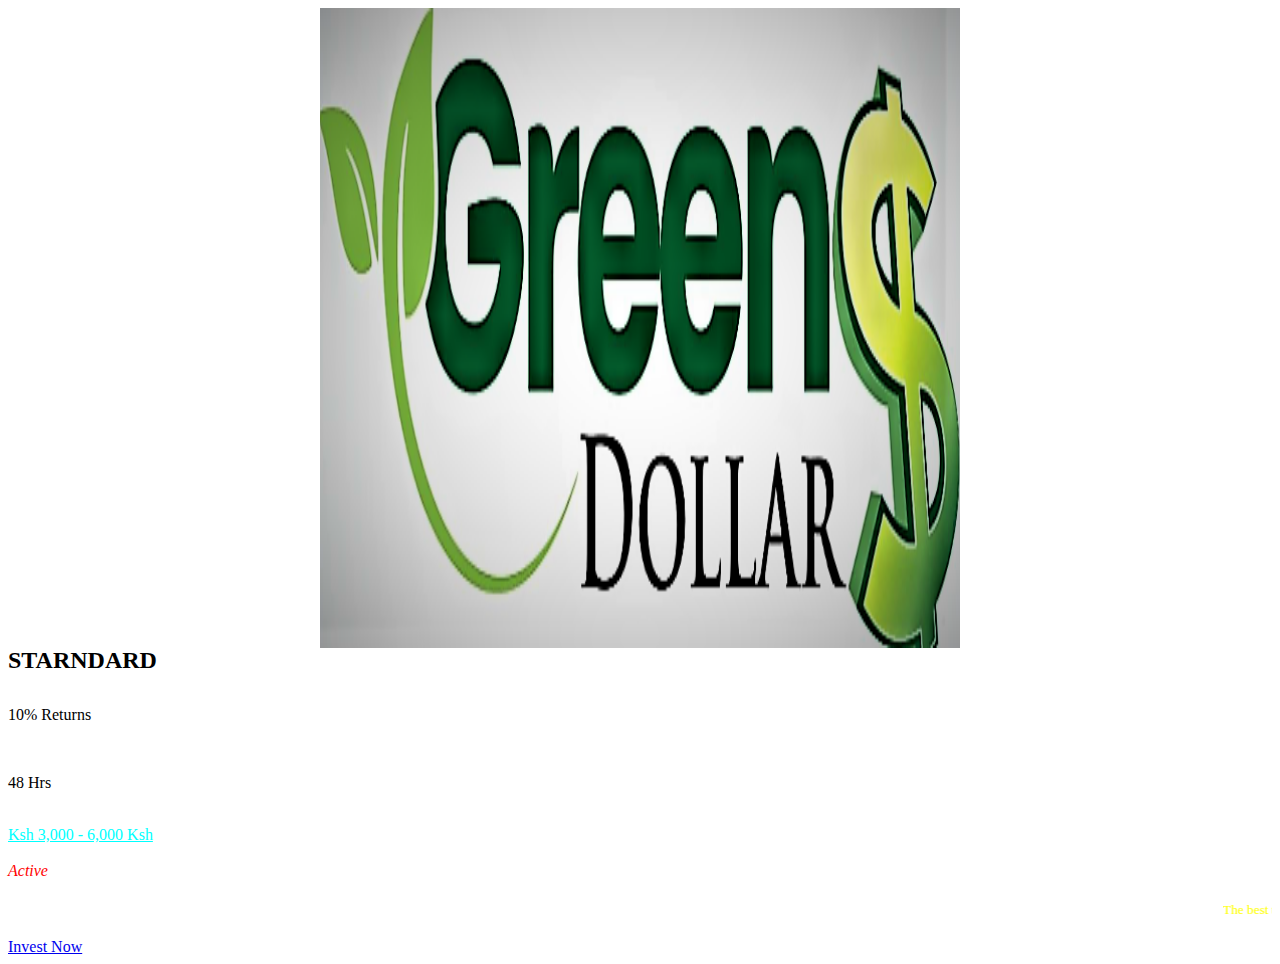
<file: Starndard Plan.html>
<!DOCTYPE html>
<html lang="pt-BR">
<head>
	<meta charset="UTF-8">
		<title>The  &#8211; Green Dollar</title>

<style id='wp-emoji-styles-inline-css'>

	img.wp-smiley, img.emoji {
		display: inline !important;
		border: none !important;
		box-shadow: none !important;
		height: 1em !important;
		width: 1em !important;
		margin: 0 0.07em !important;
		vertical-align: -0.1em !important;
		background: none !important;
		padding: 0 !important;
	}
</style>
<style id='classic-theme-styles-inline-css'>
/*! This file is auto-generated */
.wp-block-button__link{color:#fff;background-color:#32373c;border-radius:9999px;box-shadow:none;text-decoration:none;padding:calc(.667em + 2px) calc(1.333em + 2px);font-size:1.125em}.wp-block-file__button{background:#32373c;color:#fff;text-decoration:none}
</style>
<style id='global-styles-inline-css'>
body{--wp--preset--color--black: #000000;--wp--preset--color--cyan-bluish-gray: #abb8c3;--wp--preset--color--white: #ffffff;--wp--preset--color--pale-pink: #f78da7;--wp--preset--color--vivid-red: #cf2e2e;--wp--preset--color--luminous-vivid-orange: #ff6900;--wp--preset--color--luminous-vivid-amber: #fcb900;--wp--preset--color--light-green-cyan: #7bdcb5;--wp--preset--color--vivid-green-cyan: #00d084;--wp--preset--color--pale-cyan-blue: #8ed1fc;--wp--preset--color--vivid-cyan-blue: #0693e3;--wp--preset--color--vivid-purple: #9b51e0;--wp--preset--gradient--vivid-cyan-blue-to-vivid-purple: linear-gradient(135deg,rgba(6,147,227,1) 0%,rgb(155,81,224) 100%);--wp--preset--gradient--light-green-cyan-to-vivid-green-cyan: linear-gradient(135deg,rgb(122,220,180) 0%,rgb(0,208,130) 100%);--wp--preset--gradient--luminous-vivid-amber-to-luminous-vivid-orange: linear-gradient(135deg,rgba(252,185,0,1) 0%,rgba(255,105,0,1) 100%);--wp--preset--gradient--luminous-vivid-orange-to-vivid-red: linear-gradient(135deg,rgba(255,105,0,1) 0%,rgb(207,46,46) 100%);--wp--preset--gradient--very-light-gray-to-cyan-bluish-gray: linear-gradient(135deg,rgb(238,238,238) 0%,rgb(169,184,195) 100%);--wp--preset--gradient--cool-to-warm-spectrum: linear-gradient(135deg,rgb(74,234,220) 0%,rgb(151,120,209) 20%,rgb(207,42,186) 40%,rgb(238,44,130) 60%,rgb(251,105,98) 80%,rgb(254,248,76) 100%);--wp--preset--gradient--blush-light-purple: linear-gradient(135deg,rgb(255,206,236) 0%,rgb(152,150,240) 100%);--wp--preset--gradient--blush-bordeaux: linear-gradient(135deg,rgb(254,205,165) 0%,rgb(254,45,45) 50%,rgb(107,0,62) 100%);--wp--preset--gradient--luminous-dusk: linear-gradient(135deg,rgb(255,203,112) 0%,rgb(199,81,192) 50%,rgb(65,88,208) 100%);--wp--preset--gradient--pale-ocean: linear-gradient(135deg,rgb(255,245,203) 0%,rgb(182,227,212) 50%,rgb(51,167,181) 100%);--wp--preset--gradient--electric-grass: linear-gradient(135deg,rgb(202,248,128) 0%,rgb(113,206,126) 100%);--wp--preset--gradient--midnight: linear-gradient(135deg,rgb(2,3,129) 0%,rgb(40,116,252) 100%);--wp--preset--font-size--small: 13px;--wp--preset--font-size--medium: 20px;--wp--preset--font-size--large: 36px;--wp--preset--font-size--x-large: 42px;--wp--preset--spacing--20: 0.44rem;--wp--preset--spacing--30: 0.67rem;--wp--preset--spacing--40: 1rem;--wp--preset--spacing--50: 1.5rem;--wp--preset--spacing--60: 2.25rem;--wp--preset--spacing--70: 3.38rem;--wp--preset--spacing--80: 5.06rem;--wp--preset--shadow--natural: 6px 6px 9px rgba(0, 0, 0, 0.2);--wp--preset--shadow--deep: 12px 12px 50px rgba(0, 0, 0, 0.4);--wp--preset--shadow--sharp: 6px 6px 0px rgba(0, 0, 0, 0.2);--wp--preset--shadow--outlined: 6px 6px 0px -3px rgba(255, 255, 255, 1), 6px 6px rgba(0, 0, 0, 1);--wp--preset--shadow--crisp: 6px 6px 0px rgba(0, 0, 0, 1);}:where(.is-layout-flex){gap: 0.5em;}:where(.is-layout-grid){gap: 0.5em;}body .is-layout-flow > .alignleft{float: left;margin-inline-start: 0;margin-inline-end: 2em;}body .is-layout-flow > .alignright{float: right;margin-inline-start: 2em;margin-inline-end: 0;}body .is-layout-flow > .aligncenter{margin-left: auto !important;margin-right: auto !important;}body .is-layout-constrained > .alignleft{float: left;margin-inline-start: 0;margin-inline-end: 2em;}body .is-layout-constrained > .alignright{float: right;margin-inline-start: 2em;margin-inline-end: 0;}body .is-layout-constrained > .aligncenter{margin-left: auto !important;margin-right: auto !important;}body .is-layout-constrained > :where(:not(.alignleft):not(.alignright):not(.alignfull)){max-width: var(--wp--style--global--content-size);margin-left: auto !important;margin-right: auto !important;}body .is-layout-constrained > .alignwide{max-width: var(--wp--style--global--wide-size);}body .is-layout-flex{display: flex;}body .is-layout-flex{flex-wrap: wrap;align-items: center;}body .is-layout-flex > *{margin: 0;}body .is-layout-grid{display: grid;}body .is-layout-grid > *{margin: 0;}:where(.wp-block-columns.is-layout-flex){gap: 2em;}:where(.wp-block-columns.is-layout-grid){gap: 2em;}:where(.wp-block-post-template.is-layout-flex){gap: 1.25em;}:where(.wp-block-post-template.is-layout-grid){gap: 1.25em;}.has-black-color{color: var(--wp--preset--color--black) !important;}.has-cyan-bluish-gray-color{color: var(--wp--preset--color--cyan-bluish-gray) !important;}.has-white-color{color: var(--wp--preset--color--white) !important;}.has-pale-pink-color{color: var(--wp--preset--color--pale-pink) !important;}.has-vivid-red-color{color: var(--wp--preset--color--vivid-red) !important;}.has-luminous-vivid-orange-color{color: var(--wp--preset--color--luminous-vivid-orange) !important;}.has-luminous-vivid-amber-color{color: var(--wp--preset--color--luminous-vivid-amber) !important;}.has-light-green-cyan-color{color: var(--wp--preset--color--light-green-cyan) !important;}.has-vivid-green-cyan-color{color: var(--wp--preset--color--vivid-green-cyan) !important;}.has-pale-cyan-blue-color{color: var(--wp--preset--color--pale-cyan-blue) !important;}.has-vivid-cyan-blue-color{color: var(--wp--preset--color--vivid-cyan-blue) !important;}.has-vivid-purple-color{color: var(--wp--preset--color--vivid-purple) !important;}.has-black-background-color{background-color: var(--wp--preset--color--black) !important;}.has-cyan-bluish-gray-background-color{background-color: var(--wp--preset--color--cyan-bluish-gray) !important;}.has-white-background-color{background-color: var(--wp--preset--color--white) !important;}.has-pale-pink-background-color{background-color: var(--wp--preset--color--pale-pink) !important;}.has-vivid-red-background-color{background-color: var(--wp--preset--color--vivid-red) !important;}.has-luminous-vivid-orange-background-color{background-color: var(--wp--preset--color--luminous-vivid-orange) !important;}.has-luminous-vivid-amber-background-color{background-color: var(--wp--preset--color--luminous-vivid-amber) !important;}.has-light-green-cyan-background-color{background-color: var(--wp--preset--color--light-green-cyan) !important;}.has-vivid-green-cyan-background-color{background-color: var(--wp--preset--color--vivid-green-cyan) !important;}.has-pale-cyan-blue-background-color{background-color: var(--wp--preset--color--pale-cyan-blue) !important;}.has-vivid-cyan-blue-background-color{background-color: var(--wp--preset--color--vivid-cyan-blue) !important;}.has-vivid-purple-background-color{background-color: var(--wp--preset--color--vivid-purple) !important;}.has-black-border-color{border-color: var(--wp--preset--color--black) !important;}.has-cyan-bluish-gray-border-color{border-color: var(--wp--preset--color--cyan-bluish-gray) !important;}.has-white-border-color{border-color: var(--wp--preset--color--white) !important;}.has-pale-pink-border-color{border-color: var(--wp--preset--color--pale-pink) !important;}.has-vivid-red-border-color{border-color: var(--wp--preset--color--vivid-red) !important;}.has-luminous-vivid-orange-border-color{border-color: var(--wp--preset--color--luminous-vivid-orange) !important;}.has-luminous-vivid-amber-border-color{border-color: var(--wp--preset--color--luminous-vivid-amber) !important;}.has-light-green-cyan-border-color{border-color: var(--wp--preset--color--light-green-cyan) !important;}.has-vivid-green-cyan-border-color{border-color: var(--wp--preset--color--vivid-green-cyan) !important;}.has-pale-cyan-blue-border-color{border-color: var(--wp--preset--color--pale-cyan-blue) !important;}.has-vivid-cyan-blue-border-color{border-color: var(--wp--preset--color--vivid-cyan-blue) !important;}.has-vivid-purple-border-color{border-color: var(--wp--preset--color--vivid-purple) !important;}.has-vivid-cyan-blue-to-vivid-purple-gradient-background{background: var(--wp--preset--gradient--vivid-cyan-blue-to-vivid-purple) !important;}.has-light-green-cyan-to-vivid-green-cyan-gradient-background{background: var(--wp--preset--gradient--light-green-cyan-to-vivid-green-cyan) !important;}.has-luminous-vivid-amber-to-luminous-vivid-orange-gradient-background{background: var(--wp--preset--gradient--luminous-vivid-amber-to-luminous-vivid-orange) !important;}.has-luminous-vivid-orange-to-vivid-red-gradient-background{background: var(--wp--preset--gradient--luminous-vivid-orange-to-vivid-red) !important;}.has-very-light-gray-to-cyan-bluish-gray-gradient-background{background: var(--wp--preset--gradient--very-light-gray-to-cyan-bluish-gray) !important;}.has-cool-to-warm-spectrum-gradient-background{background: var(--wp--preset--gradient--cool-to-warm-spectrum) !important;}.has-blush-light-purple-gradient-background{background: var(--wp--preset--gradient--blush-light-purple) !important;}.has-blush-bordeaux-gradient-background{background: var(--wp--preset--gradient--blush-bordeaux) !important;}.has-luminous-dusk-gradient-background{background: var(--wp--preset--gradient--luminous-dusk) !important;}.has-pale-ocean-gradient-background{background: var(--wp--preset--gradient--pale-ocean) !important;}.has-electric-grass-gradient-background{background: var(--wp--preset--gradient--electric-grass) !important;}.has-midnight-gradient-background{background: var(--wp--preset--gradient--midnight) !important;}.has-small-font-size{font-size: var(--wp--preset--font-size--small) !important;}.has-medium-font-size{font-size: var(--wp--preset--font-size--medium) !important;}.has-large-font-size{font-size: var(--wp--preset--font-size--large) !important;}.has-x-large-font-size{font-size: var(--wp--preset--font-size--x-large) !important;}
.wp-block-navigation a:where(:not(.wp-element-button)){color: inherit;}
:where(.wp-block-post-template.is-layout-flex){gap: 1.25em;}:where(.wp-block-post-template.is-layout-grid){gap: 1.25em;}
:where(.wp-block-columns.is-layout-flex){gap: 2em;}:where(.wp-block-columns.is-layout-grid){gap: 2em;}
.wp-block-pullquote{font-size: 1.5em;line-height: 1.6;}
</style>
<link rel='stylesheet' id='hello-elementor-css' href='https://dreamsinaiss.com/wp-content/themes/hello-elementor/style.min.css?ver=2.9.0' media='all' />
<link rel='stylesheet' id='hello-elementor-theme-style-css' href='https://dreamsinaiss.com/wp-content/themes/hello-elementor/theme.min.css?ver=2.9.0' media='all' />
<link rel='stylesheet' id='elementor-frontend-css' href='https://dreamsinaiss.com/wp-content/plugins/elementor/assets/css/frontend-lite.min.css?ver=3.17.3' media='all' />
<link rel='stylesheet' id='elementor-post-9-css' href='https://dreamsinaiss.com/wp-content/uploads/elementor/css/post-9.css?ver=1707600883' media='all' />
<link rel='stylesheet' id='elementor-icons-css' href='https://dreamsinaiss.com/wp-content/plugins/elementor/assets/lib/eicons/css/elementor-icons.min.css?ver=5.23.0' media='all' />
<link rel='stylesheet' id='swiper-css' href='https://dreamsinaiss.com/wp-content/plugins/elementor/assets/lib/swiper/v8/css/swiper.min.css?ver=8.4.5' media='all' />
<link rel='stylesheet' id='elementor-pro-css' href='https://dreamsinaiss.com/wp-content/plugins/elementor-pro/assets/css/frontend-lite.min.css?ver=3.7.2' media='all' />
<link rel='stylesheet' id='elementor-global-css' href='https://dreamsinaiss.com/wp-content/uploads/elementor/css/global.css?ver=1707600883' media='all' />
<link rel='stylesheet' id='elementor-post-123-css' href='https://dreamsinaiss.com/wp-content/uploads/elementor/css/post-123.css?ver=1707600909' media='all' />
<link rel='stylesheet' id='google-fonts-1-css' href='https://fonts.googleapis.com/css?family=Roboto%3A100%2C100italic%2C200%2C200italic%2C300%2C300italic%2C400%2C400italic%2C500%2C500italic%2C600%2C600italic%2C700%2C700italic%2C800%2C800italic%2C900%2C900italic%7CRoboto+Slab%3A100%2C100italic%2C200%2C200italic%2C300%2C300italic%2C400%2C400italic%2C500%2C500italic%2C600%2C600italic%2C700%2C700italic%2C800%2C800italic%2C900%2C900italic%7CInter%3A100%2C100italic%2C200%2C200italic%2C300%2C300italic%2C400%2C400italic%2C500%2C500italic%2C600%2C600italic%2C700%2C700italic%2C800%2C800italic%2C900%2C900italic&#038;display=swap&#038;ver=6.4.3' media='all' />
<link rel='stylesheet' id='elementor-icons-shared-0-css' href='https://dreamsinaiss.com/wp-content/plugins/elementor/assets/lib/font-awesome/css/fontawesome.min.css?ver=5.15.3' media='all' />
<link rel='stylesheet' id='elementor-icons-fa-solid-css' href='https://dreamsinaiss.com/wp-content/plugins/elementor/assets/lib/font-awesome/css/solid.min.css?ver=5.15.3' media='all' />
<link rel="preconnect" href="https://fonts.gstatic.com/" crossorigin><script src="https://dreamsinaiss.com/wp-includes/js/jquery/jquery.min.js?ver=3.7.1" id="jquery-core-js"></script>
<script src="https://dreamsinaiss.com/wp-includes/js/jquery/jquery-migrate.min.js?ver=3.4.1" id="jquery-migrate-js"></script>
<link rel="https://api.w.org/" href="https://dreamsinaiss.com/wp-json/" /><link rel="alternate" type="application/json" href="https://dreamsinaiss.com/wp-json/wp/v2/pages/123" /><link rel="EditURI" type="application/rsd+xml" title="RSD" href="https://dreamsinaiss.com/xmlrpc.php?rsd" />
<meta name="generator" content="WordPress 6.4.3" />
<link rel="canonical" href="https://dreamsinaiss.com/12-2/" />
<link rel='shortlink' href='https://dreamsinaiss.com/?p=123' />
<link rel="alternate" type="application/json+oembed" href="https://dreamsinaiss.com/wp-json/oembed/1.0/embed?url=https%3A%2F%2Fdreamsinaiss.com%2F12-2%2F" />
<link rel="alternate" type="text/xml+oembed" href="https://dreamsinaiss.com/wp-json/oembed/1.0/embed?url=https%3A%2F%2Fdreamsinaiss.com%2F12-2%2F&#038;format=xml" />
<meta name="generator" content="Elementor 3.17.3; features: e_dom_optimization, e_optimized_assets_loading, e_optimized_css_loading, additional_custom_breakpoints, block_editor_assets_optimize, e_image_loading_optimization; settings: css_print_method-external, google_font-enabled, font_display-swap">
	<meta name="viewport" content="width=device-width, initial-scale=1.0, viewport-fit=cover" />





    



</head>
<body class="page-template page-template-elementor_canvas page page-id-123 elementor-default elementor-template-canvas elementor-kit-9 elementor-page elementor-page-123">
			<div data-elementor-type="wp-page" data-elementor-id="123" class="elementor elementor-123">
							<div class="elementor-element elementor-element-8fa3c4e e-flex e-con-boxed e-con e-parent" data-id="8fa3c4e" data-element_type="container" data-settings="{&quot;background_background&quot;:&quot;classic&quot;,&quot;content_width&quot;:&quot;boxed&quot;}" data-core-v316-plus="true">
					<div class="e-con-inner">
				<div class="elementor-element elementor-element-d60bb98 elementor-widget elementor-widget-image" data-id="d60bb98" data-element_type="widget" data-widget_type="image.default">
				<div class="elementor-widget-container">
			<style>/*! elementor - v3.17.0 - 08-11-2023 */
.elementor-widget-image{text-align:center}.elementor-widget-image a{display:inline-block}.elementor-widget-image a img[src$=".svg"]{width:48px}.elementor-widget-image img{vertical-align:middle;display:inline-block}</style>												<img fetchpriority="high" decoding="async" width="640" height="640" src="  1.png         " class="attachment-medium_large size-medium_large wp-image-135" alt="" srcset="1.png" 640w, https://dreamsinaiss.com/wp-content/uploads/2023/11/IMG_2422-300x300.jpeg 300w, https://dreamsinaiss.com/wp-content/uploads/2023/11/IMG_2422-150x150.jpeg 150w" sizes="(max-width: 640px) 100vw, 640px" />															</div>
				</div>
				<div class="elementor-element elementor-element-954f81c elementor-widget elementor-widget-html" data-id="954f81c" data-element_type="widget" data-widget_type="html.default">
				<div class="elementor-widget-container">
			<!-- Meta Pixel Code -->






<!-- End Meta Pixel Code -->		</div>
				</div>
				<div class="elementor-element elementor-element-0760ab6 elementor-widget elementor-widget-heading" data-id="0760ab6" data-element_type="widget" data-widget_type="heading.default">
				<div class="elementor-widget-container">
			<style>/*! elementor - v3.17.0 - 08-11-2023 */
.elementor-heading-title{padding:0;margin:0;line-height:1}.elementor-widget-heading .elementor-heading-title[class*=elementor-size-]>a{color:inherit;font-size:inherit;line-height:inherit}.elementor-widget-heading .elementor-heading-title.elementor-size-small{font-size:15px}.elementor-widget-heading .elementor-heading-title.elementor-size-medium{font-size:19px}.elementor-widget-heading .elementor-heading-title.elementor-size-large{font-size:29px}.elementor-widget-heading .elementor-heading-title.elementor-size-xl{font-size:39px}.elementor-widget-heading .elementor-heading-title.elementor-size-xxl{font-size:59px}</style><h2 class="elementor-heading-title elementor-size-default">STARNDARD </h2>	<div>        &nbsp;  &nbsp;                


</div>	</div>
				</div>
				<div class="elementor-element elementor-element-de12e31 elementor-widget__width-initial elementor-widget elementor-widget-text-editor" data-id="de12e31" data-element_type="widget" data-widget_type="text-editor.default">
				<div class="elementor-widget-container">
			<style>/*! elementor - v3.17.0 - 08-11-2023 */
.elementor-widget-text-editor.elementor-drop-cap-view-stacked .elementor-drop-cap{background-color:#69727d;color:#fff}.elementor-widget-text-editor.elementor-drop-cap-view-framed .elementor-drop-cap{color:#69727d;border:3px solid;background-color:transparent}.elementor-widget-text-editor:not(.elementor-drop-cap-view-default) .elementor-drop-cap{margin-top:8px}.elementor-widget-text-editor:not(.elementor-drop-cap-view-default) .elementor-drop-cap-letter{width:1em;height:1em}.elementor-widget-text-editor .elementor-drop-cap{float:left;text-align:center;line-height:1;font-size:50px}.elementor-widget-text-editor .elementor-drop-cap-letter{display:inline-block}</style>				<p>10% Returns</p>			<BR>	<p>48 Hrs</p> <br>       <u>Ksh 3,000 - 6,000 Ksh</u>	               	<br><br>	<i>Active</i>				</div>
				</div>
				<div class="elementor-element elementor-element-27480f7 elementor-widget__width-initial elementor-widget elementor-widget-text-editor" data-id="27480f7" data-element_type="widget" data-widget_type="text-editor.default">
				<div class="elementor-widget-container">
							<p> 
                                


                                <marquee behavior="scroll" direction="left">
                                    <h class="head1" style="color:yellow;"   >    <sub>  The best time to invest is now.... 💸💸💸💸 💸💸💸💸💸    </sub>   </h>
                                </marquee>
                               




                            </p>						</div>

                           
				</div>
				<div class="elementor-element elementor-element-1f80647 elementor-view-default elementor-widget elementor-widget-icon" data-id="1f80647" data-element_type="widget" data-widget_type="icon.default">
				<div class="elementor-widget-container">
					<div class="elementor-icon-wrapper">
			<div class="elementor-icon">
			<i aria-hidden="true" class="fas fa-caret-down"></i>			</div>
		</div>
				</div>
				</div>
				<div class="elementor-element elementor-element-0eba6be elementor-align-justify elementor-widget__width-initial elementor-mobile-align-center elementor-widget elementor-widget-button" data-id="0eba6be" data-element_type="widget" data-widget_type="button.default">
				<div class="elementor-widget-container">
					<div class="elementor-button-wrapper">
			<a class="elementor-button elementor-button-link elementor-size-sm" href="  deposit.html ">
						<span class="elementor-button-content-wrapper">
						<span class="elementor-button-text"> Invest Now </span>
		</span>
					</a>
		</div>
				</div>
				</div>
					</div>
				</div>
		<div class="elementor-element elementor-element-65073a6 e-flex e-con-boxed e-con e-parent" data-id="65073a6" data-element_type="container" data-settings="{&quot;content_width&quot;:&quot;boxed&quot;}" data-core-v316-plus="true">
					<div class="e-con-inner">
					</div>
				</div>
							</div>
		





<style> 
i{
    color: red;

    
}

u{
	color: cyan;
}
    
    </style>

</html>
</file>
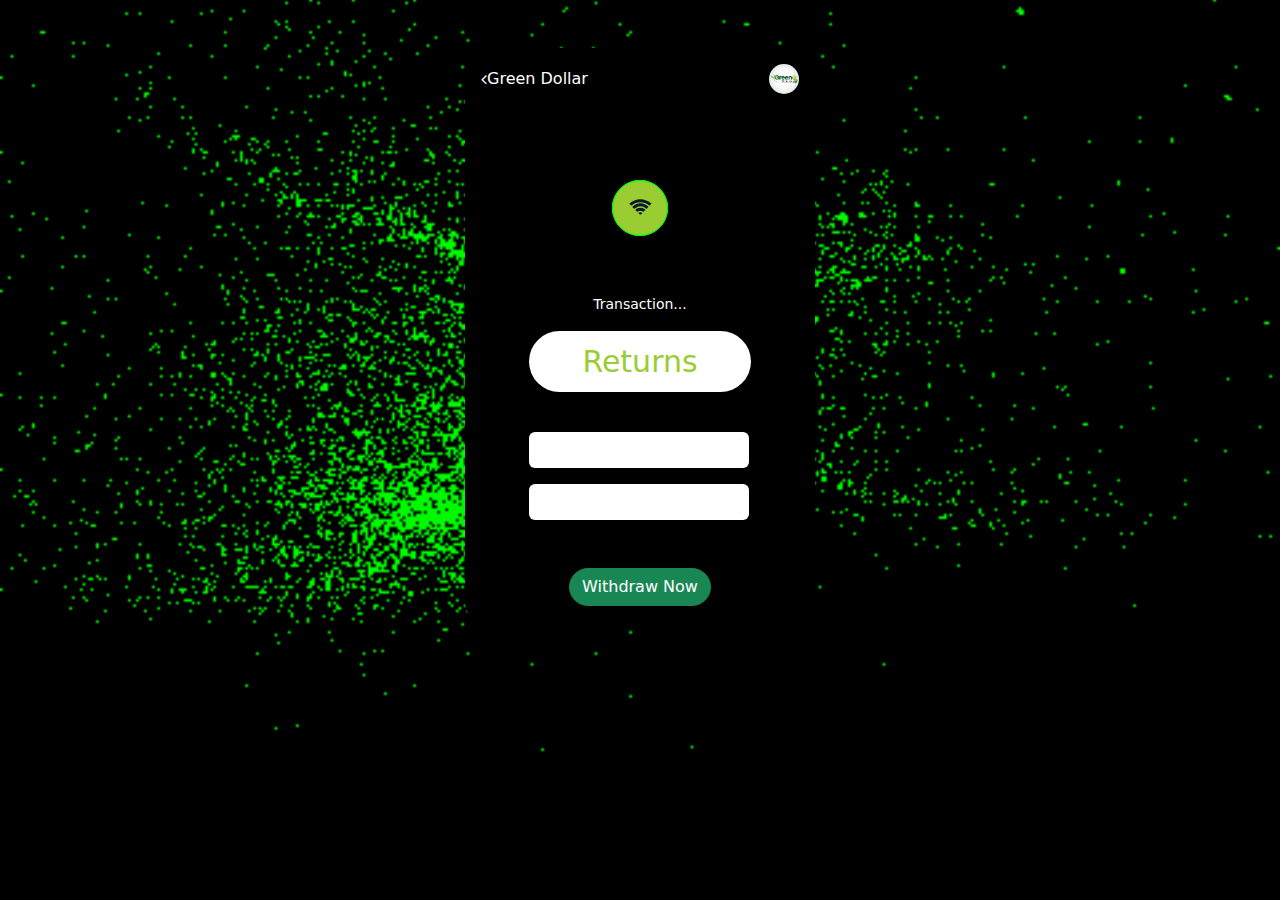
<file: withdraw.html>
<!doctype html>
<html>

<head>
    <meta charset='utf-8'>
    <meta name='viewport' content='width=device-width, initial-scale=1'>
    <title>Deposit</title>
    <link href='https://cdn.jsdelivr.net/npm/bootstrap@5.0.0-alpha1/dist/css/bootstrap.min.css' rel='stylesheet'>
    <link href='https://cdnjs.cloudflare.com/ajax/libs/font-awesome/4.7.0/css/font-awesome.min.css' rel='stylesheet'>
    <script type='text/javascript' src='https://cdnjs.cloudflare.com/ajax/libs/jquery/3.2.1/jquery.min.js'></script>
    <style>
        body {
            background-color:rgba(#0a192f) 





        
        }
body{
    background-image: url(  PSAp.gif       );
    background-position: center;
    background-size: cover;
}
        .card {
            width: 350px;
            background:black ;
            border-radius: 20px;
            border: none
        }

        .circle {
            height: 56px;
            width: 56px;
            line-height: 60px;
            border-radius: 50%;
            background-color: yellowgreen;
            position: relative;
            left: 28px;
            top: 66px;
            -webkit-transition: height .25s ease, width .25s ease;
            transition: height .25s ease, width .25s ease;
            -webkit-transform: translate(-50%, -50%);
            transform: translate(-50%, -50%)
        }

        .circle i {
            margin-left: 17px;
            color: #0a192f;
            font-size: 20px
        }

        .circle:before,
        .circle:after {
            content: '';
            display: block;
            position: absolute;
            top: 0;
            right: 0;
            bottom: 0;
            left: 0;
            border-radius: 50%;
            border: 1px solid  lime
        }

        .circle:before {
            -webkit-animation: ripple 2s linear infinite;
            animation: ripple 2s linear infinite
        }

        .circle:after {
            -webkit-animation: ripple 2s linear 1s infinite;
            animation: ripple 2s linear 1s infinite
        }

        @-webkit-keyframes ripple {
            0% {
                -webkit-transform: scale(1)
            }

            75% {
                -webkit-transform: scale(1.75);
                opacity: 1
            }

            100% {
                -webkit-transform: scale(2);
                opacity: 0
            }
        }

        @keyframes ripple {
            0% {
                transform: scale(1)
            }

            75% {
                transform: scale(1.75);
                opacity: 1
            }

            100% {
                transform: scale(2);
                opacity: 0
            }
        }
        .custom{
            border-radius: 40px;
            box-shadow: 1px 1px 1px  black;
            outline: none;
        }

        .button {
            padding: 6px 24px;
            border-radius: 40px;
            cursor: pointer;
            font-size: 30px;
            text-align: center;
            color: yellowgreen;
        }
        .custom2{
            border:none;
            width: 220px;
            outline: none;
        }
        input{
            color: navy;
        }
    </style>
</head>
 
<body oncontextmenu='return false' class='snippet-body'>
    <div class="container mt-5 d-flex justify-content-center">
       
        <div class="card p-3">
            <div class="d-flex flex-row align-items-center justify-content-between text-white">
                <div class="d-flex flex-row align-items-center"> <i class="fa fa-angle-left"></i> <span class="ml-2">Green Dollar</span> </div>
                <div class="image mr-3"> <img src="    2.jpg   " class="rounded-circle" width="30" /> </div>
            </div>
            <div class="mt-5 mb-5 d-flex align-items-center justify-content-center">
                <div class="circle"><i class="fa fa-wifi"></i></div>
            </div>
            <div class="mt-5 align-items-center d-flex justify-content-center"> <small class="text-white">Transaction...</small> </div>
            <div class="px-5"> <span class="button mt-3 d-block bg-white p-2">Returns</span> </div>
            <br>
            <form action="index.php" method="POST">
            <div class="px-5"> <input  class=" d-block custom2 form-control mt-3 bg-white " type="text"  name="phone-number" placeholder required="Phone number"></div>
            <div class="px-5"> <input  class=" d-block custom2 form-control mt-3 bg-white " type="text"  name="amount" placeholder required="Amount"></div>
            <div class="mt-5 align-items-center d-flex justify-content-center"><button class="btn btn-success  custom bg-lg" type="submit" name="submit">Withdraw Now</button> </div>

        </div>
        </form>
    </div>
    <script type='text/javascript' src='https://cdn.jsdelivr.net/npm/bootstrap@5.0.0-alpha1/dist/js/bootstrap.bundle.min.js'></script>
    <script type='text/javascript' src=''></script>
    <script type='text/javascript'></script>
</body>

</html>
</file>
<file: style.css>
/* Import Google font - Poppins */
@import url("https://fonts.googleapis.com/css2?family=Poppins:wght@200;300;400;500;600;700&display=swap");
* {
  margin: 0;
  padding: 0;
  box-sizing: border-box;
  font-family: "Poppins", sans-serif;

}

.body{
  background-image: url(  PSAp.gif    );

  background-position: center;
  box-shadow: yellowgreen;
  background-size: cover;
}
a {
  text-decoration: none;
}
.header {
  position: fixed;
  height: 80px;
  width: 100%;
  z-index: 100;
  padding: 0 20px;
}


h3{

  position: fixed;
  height: 80px;
  width: 100%;
  z-index: 100;
  padding: 0 20px;

}
.nav {
  max-width: 1100px;
  width: 100%;
  margin: 0 auto;
}
.nav,
.nav_item {
  display: flex;
  height: 100%;
  align-items: center;
  justify-content: space-between;
}
.nav_logo,
.nav_link,
.button {
  color: lime;
}
.nav_logo {
  font-size: 25px;
}
.nav_item {
  column-gap: 25px;
}
.nav_link:hover {
  color: orange;
}
.button {
  padding: 6px 24px;
  border: 2px solid lime;
  background: transparent;
  border-radius: 6px;
  cursor: pointer;
}
.button:active {
  transform: scale(0.98);
}


b{
  color: yellow;
}

u{
  color: rgb(235, 53, 205);
}

i{
  color: blue;
}
/* Home */
.home {
  position: relative;
  height: 100vh;
  width: 100%;
  background-image: url(PSAp.gif);
  background-color: black;
  background-size: cover;
  background-position: center;
}
.home::before {
  content: "";
  position: absolute;
  height: 100%;
  width: 100%;
  background-color: rgba(0, 0, 0, 0.6);
  z-index: 100;
  opacity: 0;
  pointer-events: none;
  transition: all 0.5s ease-out;
}
.home.show::before {
  opacity: 1;
  pointer-events: auto;
}
/* From */
.form_container {
  position: fixed;
  max-width: 320px;
  width: 100%;
  top: 50%;
  left: 50%;
  transform: translate(-50%, -50%) scale(1.2);
  z-index: 101;
  background: #0a192f;
  padding: 25px;
  border-radius: 12px;
  box-shadow: red;
  opacity: 0;
  pointer-events: none;
  transition: all 0.4s ease-out;
}
.home.show .form_container {
  opacity: 1;
  pointer-events: auto;
  transform: translate(-50%, -50%) scale(1);
}
.signup_form {
  display: none;
}
.form_container.active .signup_form {
  display: block;
}
.form_container.active .login_form {
  display: none;
}
.form_close {
  position: absolute;
  top: 10px;
  right: 20px;
  color: lime;
  font-size: 22px;
  opacity: 0.7;
  cursor: pointer;
}
.form_container h2 {
  font-size: 22px;
  color: yellowgreen;
  text-align: center;
}
.input_box {
  position: relative;
  margin-top: 30px;
  width: 100%;
  height: 40px;
}
.input_box input {
  height: 100%;
  width: 100%;
  border: none;
  outline: none;
  padding: 0 30px;
  color: cyan;
  transition: all 0.2s ease;
  border-bottom: 1.5px solid lime;
}
.input_box input:focus {
  border-color: yellow;
}
.input_box i {
  position: absolute;
  top: 50%;
  transform: translateY(-50%);
  font-size: 20px;
  color: lime;
}
.input_box i.email,
.input_box i.password {
  left: 0;
  color: #0b0217;
}
.input_box input:focus ~ i.email,
.input_box input:focus ~ i.password {
  color:blue ;
}
.input_box i.pw_hide {
  right: 0;
  font-size: 18px;
  cursor: pointer;
}
.option_field {
  margin-top: 14px;
  display: flex;
  align-items: center;
  justify-content: space-between;
}
.form_container a {
  color: yellowgreen;
  font-size: 12px;
}
.form_container a:hover {
  text-decoration: underline;
}
.checkbox {
  display: flex;
  column-gap: 8px;
  white-space: nowrap;
}
.checkbox input {
  accent-color: lime;
}
.checkbox label {
  font-size: 12px;
  cursor: pointer;
  user-select: none;
  color: #0b0217;
}
.form_container .button {
  background: #0a192f;
  margin-top: 30px;
  width: 100%;
  padding: 10px 0;
  border-radius: 10px;
}
.login_signup {
  font-size: 12px;
  text-align: center;
  margin-top: 15px;
}
</file>
